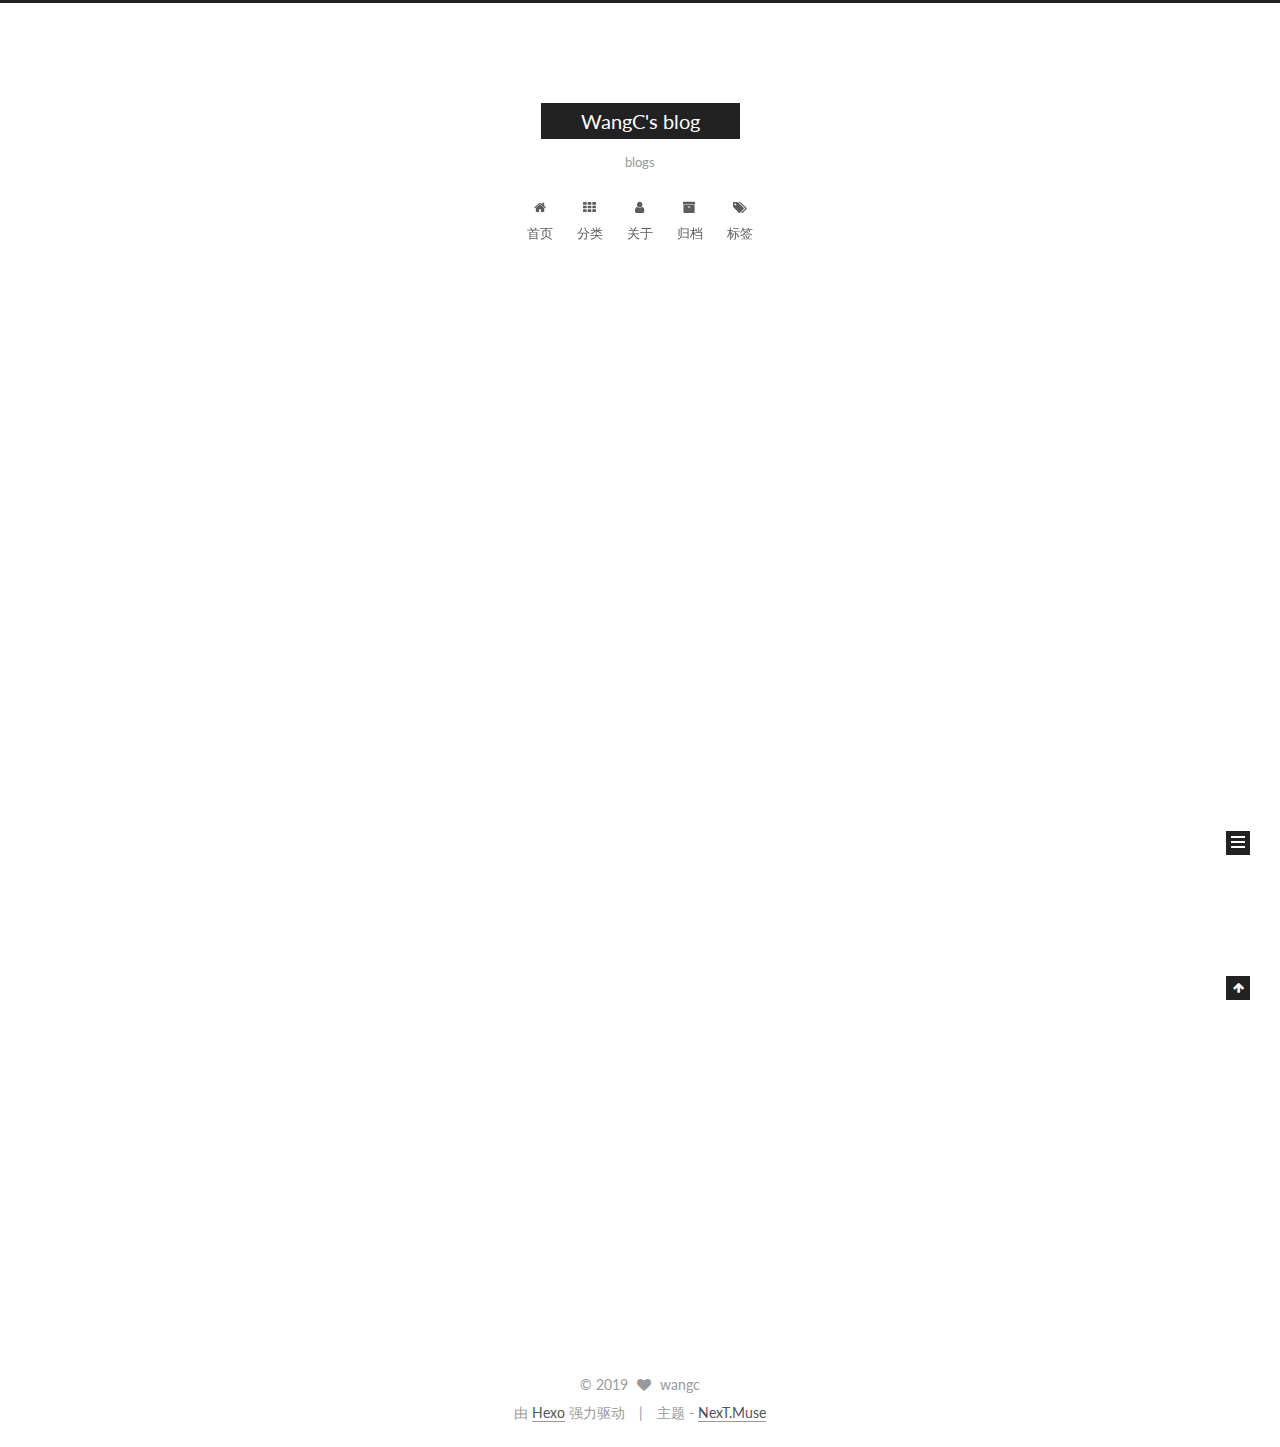
<file: index.html>
<!DOCTYPE html>



  


<html class="theme-next muse use-motion" lang="zh-Hans">
<head><meta name="generator" content="Hexo 3.8.0">
  <meta charset="UTF-8">
<meta http-equiv="X-UA-Compatible" content="IE=edge">
<meta name="viewport" content="width=device-width, initial-scale=1, maximum-scale=1">
<meta name="theme-color" content="#222">









<meta http-equiv="Cache-Control" content="no-transform">
<meta http-equiv="Cache-Control" content="no-siteapp">















  
  
  <link href="/lib/fancybox/source/jquery.fancybox.css?v=2.1.5" rel="stylesheet" type="text/css">




  
  
  
  

  
    
    
  

  

  

  

  

  
    
    
    <link href="//fonts.googleapis.com/css?family=Lato:300,300italic,400,400italic,700,700italic&subset=latin,latin-ext" rel="stylesheet" type="text/css">
  






<link href="/lib/font-awesome/css/font-awesome.min.css?v=4.6.2" rel="stylesheet" type="text/css">

<link href="/css/main.css?v=5.1.2" rel="stylesheet" type="text/css">


  <meta name="keywords" content="Hexo, NexT">








  <link rel="shortcut icon" type="image/x-icon" href="/favicon.ico?v=5.1.2">






<meta name="description" content="stay hungry stay foolish">
<meta property="og:type" content="website">
<meta property="og:title" content="WangC&#39;s blog">
<meta property="og:url" content="http://wangc.space/index.html">
<meta property="og:site_name" content="WangC&#39;s blog">
<meta property="og:description" content="stay hungry stay foolish">
<meta property="og:locale" content="zh-Hans">
<meta name="twitter:card" content="summary">
<meta name="twitter:title" content="WangC&#39;s blog">
<meta name="twitter:description" content="stay hungry stay foolish">



<script type="text/javascript" id="hexo.configurations">
  var NexT = window.NexT || {};
  var CONFIG = {
    root: '/',
    scheme: 'Muse',
    sidebar: {"position":"left","display":"post","offset":12,"offset_float":12,"b2t":false,"scrollpercent":false,"onmobile":false},
    fancybox: true,
    tabs: true,
    motion: true,
    duoshuo: {
      userId: '0',
      author: '博主'
    },
    algolia: {
      applicationID: '',
      apiKey: '',
      indexName: '',
      hits: {"per_page":10},
      labels: {"input_placeholder":"Search for Posts","hits_empty":"We didn't find any results for the search: ${query}","hits_stats":"${hits} results found in ${time} ms"}
    }
  };
</script>



  <link rel="canonical" href="http://wangc.space/">





  <title>WangC's blog</title>
  





  <script type="text/javascript">
    var _hmt = _hmt || [];
    (function() {
      var hm = document.createElement("script");
      hm.src = "https://hm.baidu.com/hm.js?c1305e038d06fe2f902c5e568805118b";
      var s = document.getElementsByTagName("script")[0];
      s.parentNode.insertBefore(hm, s);
    })();
  </script>










</head>

<body itemscope="" itemtype="http://schema.org/WebPage" lang="zh-Hans">

  
  
    
  

  <div class="container sidebar-position-left 
   page-home 
 ">
    <div class="headband"></div>

    <header id="header" class="header" itemscope="" itemtype="http://schema.org/WPHeader">
      <div class="header-inner"><div class="site-brand-wrapper">
  <div class="site-meta ">
    

    <div class="custom-logo-site-title">
      <a href="/" class="brand" rel="start">
        <span class="logo-line-before"><i></i></span>
        <span class="site-title">WangC's blog</span>
        <span class="logo-line-after"><i></i></span>
      </a>
    </div>
      
        <p class="site-subtitle">blogs</p>
      
  </div>

  <div class="site-nav-toggle">
    <button>
      <span class="btn-bar"></span>
      <span class="btn-bar"></span>
      <span class="btn-bar"></span>
    </button>
  </div>
</div>

<nav class="site-nav">
  

  
    <ul id="menu" class="menu">
      
        
        <li class="menu-item menu-item-home">
          <a href="/" rel="section">
            
              <i class="menu-item-icon fa fa-fw fa-home"></i> <br>
            
            首页
          </a>
        </li>
      
        
        <li class="menu-item menu-item-categories">
          <a href="/categories/" rel="section">
            
              <i class="menu-item-icon fa fa-fw fa-th"></i> <br>
            
            分类
          </a>
        </li>
      
        
        <li class="menu-item menu-item-about">
          <a href="/about/" rel="section">
            
              <i class="menu-item-icon fa fa-fw fa-user"></i> <br>
            
            关于
          </a>
        </li>
      
        
        <li class="menu-item menu-item-archives">
          <a href="/archives/" rel="section">
            
              <i class="menu-item-icon fa fa-fw fa-archive"></i> <br>
            
            归档
          </a>
        </li>
      
        
        <li class="menu-item menu-item-tags">
          <a href="/tags/" rel="section">
            
              <i class="menu-item-icon fa fa-fw fa-tags"></i> <br>
            
            标签
          </a>
        </li>
      

      
    </ul>
  

  
</nav>



 </div>
    </header>

    <main id="main" class="main">
      <div class="main-inner">
        <div class="content-wrap">
          <div id="content" class="content">
            
  <section id="posts" class="posts-expand">
    
      

  

  
  
  

  <article class="post post-type-normal" itemscope="" itemtype="http://schema.org/Article">
  
  
  
  <div class="post-block">
    <link itemprop="mainEntityOfPage" href="http://wangc.space/2019/01/28/hello-world/">

    <span hidden itemprop="author" itemscope="" itemtype="http://schema.org/Person">
      <meta itemprop="name" content="wangc">
      <meta itemprop="description" content="">
      <meta itemprop="image" content="/images/avatar.gif">
    </span>

    <span hidden itemprop="publisher" itemscope="" itemtype="http://schema.org/Organization">
      <meta itemprop="name" content="WangC's blog">
    </span>

    
      <header class="post-header">

        
        
          <h1 class="post-title" itemprop="name headline">
                
                <a class="post-title-link" href="/2019/01/28/hello-world/" itemprop="url">Hello World</a></h1>
        

        <div class="post-meta">
          <span class="post-time">
            
              <span class="post-meta-item-icon">
                <i class="fa fa-calendar-o"></i>
              </span>
              
                <span class="post-meta-item-text">发表于</span>
              
              <time title="创建于" itemprop="dateCreated datePublished" datetime="2019-01-28T11:40:53+08:00">
                2019-01-28
              </time>
            

            

            
          </span>

          

          
            
          

          
          
             <span id="/2019/01/28/hello-world/" class="leancloud_visitors" data-flag-title="Hello World">
               <span class="post-meta-divider">|</span>
               <span class="post-meta-item-icon">
                 <i class="fa fa-eye"></i>
               </span>
               
                 <span class="post-meta-item-text">阅读次数 </span>
               
                 <span class="leancloud-visitors-count"></span>
             </span>
          

          

          

          

        </div>
      </header>
    

    
    
    
    <div class="post-body" itemprop="articleBody">

      
      

      
        
          
            <p>Welcome to <a href="https://hexo.io/" target="_blank" rel="noopener">Hexo</a>! This is your very first post. Check <a href="https://hexo.io/docs/" target="_blank" rel="noopener">documentation</a> for more info. If you get any problems when using Hexo, you can find the answer in <a href="https://hexo.io/docs/troubleshooting.html" target="_blank" rel="noopener">troubleshooting</a> or you can ask me on <a href="https://github.com/hexojs/hexo/issues" target="_blank" rel="noopener">GitHub</a>.</p>
<h2 id="Quick-Start"><a href="#Quick-Start" class="headerlink" title="Quick Start"></a>Quick Start</h2><h3 id="Create-a-new-post"><a href="#Create-a-new-post" class="headerlink" title="Create a new post"></a>Create a new post</h3><figure class="highlight bash"><table><tr><td class="gutter"><pre><span class="line">1</span><br></pre></td><td class="code"><pre><span class="line">$ hexo new <span class="string">"My New Post"</span></span><br></pre></td></tr></table></figure>
<p>More info: <a href="https://hexo.io/docs/writing.html" target="_blank" rel="noopener">Writing</a></p>
<h3 id="Run-server"><a href="#Run-server" class="headerlink" title="Run server"></a>Run server</h3><figure class="highlight bash"><table><tr><td class="gutter"><pre><span class="line">1</span><br></pre></td><td class="code"><pre><span class="line">$ hexo server</span><br></pre></td></tr></table></figure>
<p>More info: <a href="https://hexo.io/docs/server.html" target="_blank" rel="noopener">Server</a></p>
<h3 id="Generate-static-files"><a href="#Generate-static-files" class="headerlink" title="Generate static files"></a>Generate static files</h3><figure class="highlight bash"><table><tr><td class="gutter"><pre><span class="line">1</span><br></pre></td><td class="code"><pre><span class="line">$ hexo generate</span><br></pre></td></tr></table></figure>
<p>More info: <a href="https://hexo.io/docs/generating.html" target="_blank" rel="noopener">Generating</a></p>
<h3 id="Deploy-to-remote-sites"><a href="#Deploy-to-remote-sites" class="headerlink" title="Deploy to remote sites"></a>Deploy to remote sites</h3><figure class="highlight bash"><table><tr><td class="gutter"><pre><span class="line">1</span><br></pre></td><td class="code"><pre><span class="line">$ hexo deploy</span><br></pre></td></tr></table></figure>
<p>More info: <a href="https://hexo.io/docs/deployment.html" target="_blank" rel="noopener">Deployment</a></p>

          
        
      
    </div>
    
    
    

    

    

    

    <footer class="post-footer">
      

      

      

      
      
        <div class="post-eof"></div>
      
    </footer>
  </div>
  
  
  
  </article>


    
  </section>

  


          </div>
          


          

        </div>
        
          
  
  <div class="sidebar-toggle">
    <div class="sidebar-toggle-line-wrap">
      <span class="sidebar-toggle-line sidebar-toggle-line-first"></span>
      <span class="sidebar-toggle-line sidebar-toggle-line-middle"></span>
      <span class="sidebar-toggle-line sidebar-toggle-line-last"></span>
    </div>
  </div>

  <aside id="sidebar" class="sidebar">
    
    <div class="sidebar-inner">

      

      

      <section class="site-overview sidebar-panel sidebar-panel-active">
        <div class="site-author motion-element" itemprop="author" itemscope="" itemtype="http://schema.org/Person">
          <img class="site-author-image" itemprop="image" src="/images/avatar.gif" alt="wangc">
          <p class="site-author-name" itemprop="name">wangc</p>
           
              <p class="site-description motion-element" itemprop="description">stay hungry stay foolish</p>
          
        </div>
        <nav class="site-state motion-element">

          
            <div class="site-state-item site-state-posts">
              <a href="/archives/">
                <span class="site-state-item-count">1</span>
                <span class="site-state-item-name">日志</span>
              </a>
            </div>
          

          

          

        </nav>

        

        <div class="links-of-author motion-element">
          
        </div>

        
        

        
        

        


      </section>

      

      

    </div>
  </aside>


        
      </div>
    </main>

    <footer id="footer" class="footer">
      <div class="footer-inner">
        <div class="copyright">
  
  &copy; 
  <span itemprop="copyrightYear">2019</span>
  <span class="with-love">
    <i class="fa fa-heart"></i>
  </span>
  <span class="author" itemprop="copyrightHolder">wangc</span>
</div>


<div class="powered-by">
  由 <a class="theme-link" href="https://hexo.io">Hexo</a> 强力驱动
</div>

<div class="theme-info">
  主题 -
  <a class="theme-link" href="https://github.com/iissnan/hexo-theme-next">
    NexT.Muse
  </a>
</div>


        

        
      </div>
    </footer>

    
      <div class="back-to-top">
        <i class="fa fa-arrow-up"></i>
        
      </div>
    

  </div>

  

<script type="text/javascript">
  if (Object.prototype.toString.call(window.Promise) !== '[object Function]') {
    window.Promise = null;
  }
</script>









  












  
  <script type="text/javascript" src="/lib/jquery/index.js?v=2.1.3"></script>

  
  <script type="text/javascript" src="/lib/fastclick/lib/fastclick.min.js?v=1.0.6"></script>

  
  <script type="text/javascript" src="/lib/jquery_lazyload/jquery.lazyload.js?v=1.9.7"></script>

  
  <script type="text/javascript" src="/lib/velocity/velocity.min.js?v=1.2.1"></script>

  
  <script type="text/javascript" src="/lib/velocity/velocity.ui.min.js?v=1.2.1"></script>

  
  <script type="text/javascript" src="/lib/fancybox/source/jquery.fancybox.pack.js?v=2.1.5"></script>


  


  <script type="text/javascript" src="/js/src/utils.js?v=5.1.2"></script>

  <script type="text/javascript" src="/js/src/motion.js?v=5.1.2"></script>



  
  

  
    <script type="text/javascript" src="/js/src/scrollspy.js?v=5.1.2"></script>
<script type="text/javascript" src="/js/src/post-details.js?v=5.1.2"></script>

  

  


  <script type="text/javascript" src="/js/src/bootstrap.js?v=5.1.2"></script>



  


  




	





  





  






  





  

  
  <script src="https://cdn1.lncld.net/static/js/av-core-mini-0.6.4.js"></script>
  <script>AV.initialize("PBvhEwWqAKP6tMtYwWMD0gRj-gzGzoHsz", "Tfdcaa8qqLKcYWcfNpiQE0DT");</script>
  <script>
    function showTime(Counter) {
      var query = new AV.Query(Counter);
      var entries = [];
      var $visitors = $(".leancloud_visitors");

      $visitors.each(function () {
        entries.push( $(this).attr("id").trim() );
      });

      query.containedIn('url', entries);
      query.find()
        .done(function (results) {
          var COUNT_CONTAINER_REF = '.leancloud-visitors-count';

          if (results.length === 0) {
            $visitors.find(COUNT_CONTAINER_REF).text(0);
            return;
          }

          for (var i = 0; i < results.length; i++) {
            var item = results[i];
            var url = item.get('url');
            var time = item.get('time');
            var element = document.getElementById(url);

            $(element).find(COUNT_CONTAINER_REF).text(time);
          }
          for(var i = 0; i < entries.length; i++) {
            var url = entries[i];
            var element = document.getElementById(url);
            var countSpan = $(element).find(COUNT_CONTAINER_REF);
            if( countSpan.text() == '') {
              countSpan.text(0);
            }
          }
        })
        .fail(function (object, error) {
          console.log("Error: " + error.code + " " + error.message);
        });
    }

    function addCount(Counter) {
      var $visitors = $(".leancloud_visitors");
      var url = $visitors.attr('id').trim();
      var title = $visitors.attr('data-flag-title').trim();
      var query = new AV.Query(Counter);

      query.equalTo("url", url);
      query.find({
        success: function(results) {
          if (results.length > 0) {
            var counter = results[0];
            counter.fetchWhenSave(true);
            counter.increment("time");
            counter.save(null, {
              success: function(counter) {
                var $element = $(document.getElementById(url));
                $element.find('.leancloud-visitors-count').text(counter.get('time'));
              },
              error: function(counter, error) {
                console.log('Failed to save Visitor num, with error message: ' + error.message);
              }
            });
          } else {
            var newcounter = new Counter();
            /* Set ACL */
            var acl = new AV.ACL();
            acl.setPublicReadAccess(true);
            acl.setPublicWriteAccess(true);
            newcounter.setACL(acl);
            /* End Set ACL */
            newcounter.set("title", title);
            newcounter.set("url", url);
            newcounter.set("time", 1);
            newcounter.save(null, {
              success: function(newcounter) {
                var $element = $(document.getElementById(url));
                $element.find('.leancloud-visitors-count').text(newcounter.get('time'));
              },
              error: function(newcounter, error) {
                console.log('Failed to create');
              }
            });
          }
        },
        error: function(error) {
          console.log('Error:' + error.code + " " + error.message);
        }
      });
    }

    $(function() {
      var Counter = AV.Object.extend("Counter");
      if ($('.leancloud_visitors').length == 1) {
        addCount(Counter);
      } else if ($('.post-title-link').length > 1) {
        showTime(Counter);
      }
    });
  </script>



  

  

  

  

  

</body>
</html>
</file>
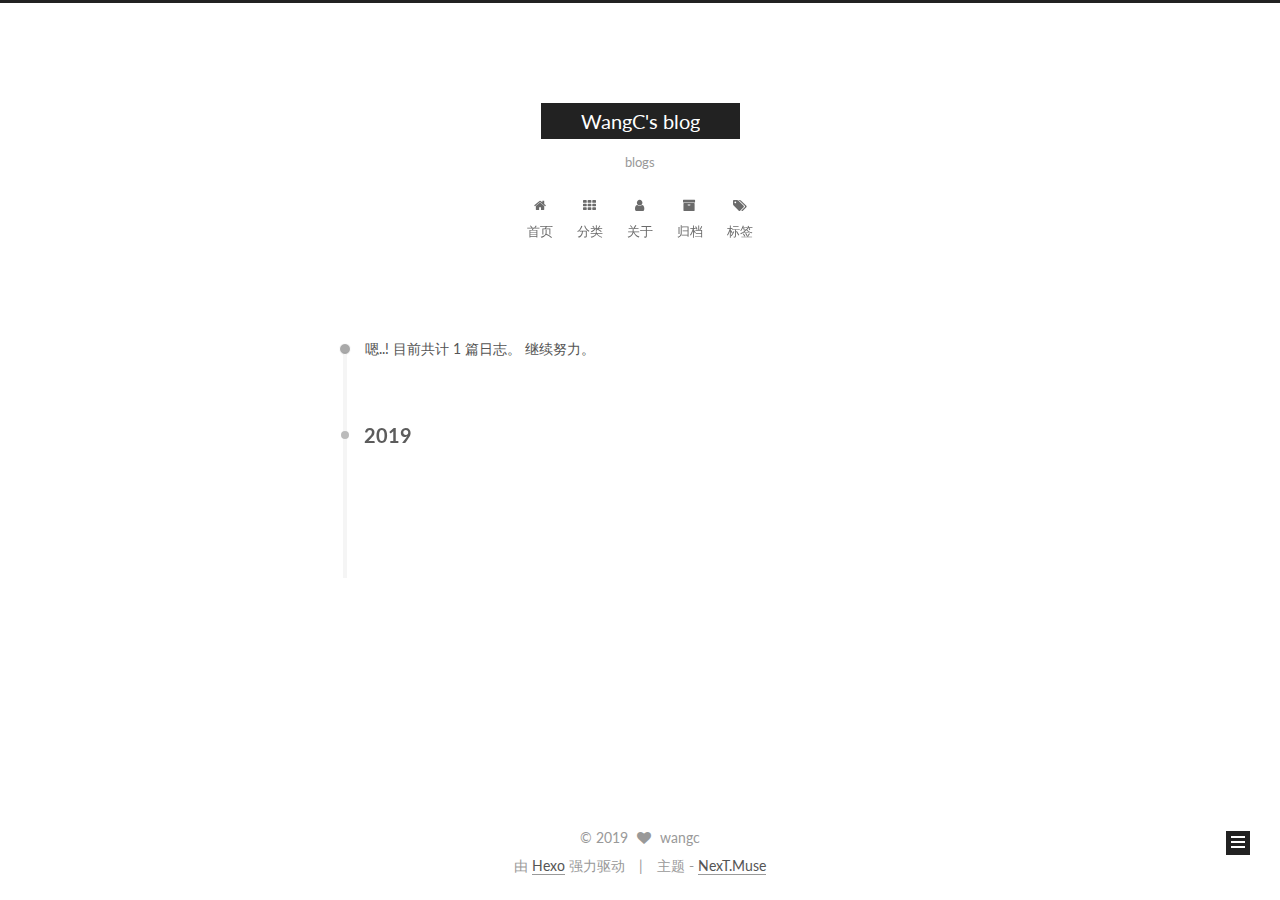
<file: archives/index.html>
<!DOCTYPE html>



  


<html class="theme-next muse use-motion" lang="zh-Hans">
<head><meta name="generator" content="Hexo 3.8.0">
  <meta charset="UTF-8">
<meta http-equiv="X-UA-Compatible" content="IE=edge">
<meta name="viewport" content="width=device-width, initial-scale=1, maximum-scale=1">
<meta name="theme-color" content="#222">









<meta http-equiv="Cache-Control" content="no-transform">
<meta http-equiv="Cache-Control" content="no-siteapp">















  
  
  <link href="/lib/fancybox/source/jquery.fancybox.css?v=2.1.5" rel="stylesheet" type="text/css">




  
  
  
  

  
    
    
  

  

  

  

  

  
    
    
    <link href="//fonts.googleapis.com/css?family=Lato:300,300italic,400,400italic,700,700italic&subset=latin,latin-ext" rel="stylesheet" type="text/css">
  






<link href="/lib/font-awesome/css/font-awesome.min.css?v=4.6.2" rel="stylesheet" type="text/css">

<link href="/css/main.css?v=5.1.2" rel="stylesheet" type="text/css">


  <meta name="keywords" content="Hexo, NexT">








  <link rel="shortcut icon" type="image/x-icon" href="/favicon.ico?v=5.1.2">






<meta name="description" content="stay hungry stay foolish">
<meta property="og:type" content="website">
<meta property="og:title" content="WangC&#39;s blog">
<meta property="og:url" content="http://wangc.space/archives/index.html">
<meta property="og:site_name" content="WangC&#39;s blog">
<meta property="og:description" content="stay hungry stay foolish">
<meta property="og:locale" content="zh-Hans">
<meta name="twitter:card" content="summary">
<meta name="twitter:title" content="WangC&#39;s blog">
<meta name="twitter:description" content="stay hungry stay foolish">



<script type="text/javascript" id="hexo.configurations">
  var NexT = window.NexT || {};
  var CONFIG = {
    root: '/',
    scheme: 'Muse',
    sidebar: {"position":"left","display":"post","offset":12,"offset_float":12,"b2t":false,"scrollpercent":false,"onmobile":false},
    fancybox: true,
    tabs: true,
    motion: true,
    duoshuo: {
      userId: '0',
      author: '博主'
    },
    algolia: {
      applicationID: '',
      apiKey: '',
      indexName: '',
      hits: {"per_page":10},
      labels: {"input_placeholder":"Search for Posts","hits_empty":"We didn't find any results for the search: ${query}","hits_stats":"${hits} results found in ${time} ms"}
    }
  };
</script>



  <link rel="canonical" href="http://wangc.space/archives/">





  <title>归档 | WangC's blog</title>
  





  <script type="text/javascript">
    var _hmt = _hmt || [];
    (function() {
      var hm = document.createElement("script");
      hm.src = "https://hm.baidu.com/hm.js?c1305e038d06fe2f902c5e568805118b";
      var s = document.getElementsByTagName("script")[0];
      s.parentNode.insertBefore(hm, s);
    })();
  </script>










</head>

<body itemscope="" itemtype="http://schema.org/WebPage" lang="zh-Hans">

  
  
    
  

  <div class="container sidebar-position-left  page-archive  ">
    <div class="headband"></div>

    <header id="header" class="header" itemscope="" itemtype="http://schema.org/WPHeader">
      <div class="header-inner"><div class="site-brand-wrapper">
  <div class="site-meta ">
    

    <div class="custom-logo-site-title">
      <a href="/" class="brand" rel="start">
        <span class="logo-line-before"><i></i></span>
        <span class="site-title">WangC's blog</span>
        <span class="logo-line-after"><i></i></span>
      </a>
    </div>
      
        <p class="site-subtitle">blogs</p>
      
  </div>

  <div class="site-nav-toggle">
    <button>
      <span class="btn-bar"></span>
      <span class="btn-bar"></span>
      <span class="btn-bar"></span>
    </button>
  </div>
</div>

<nav class="site-nav">
  

  
    <ul id="menu" class="menu">
      
        
        <li class="menu-item menu-item-home">
          <a href="/" rel="section">
            
              <i class="menu-item-icon fa fa-fw fa-home"></i> <br>
            
            首页
          </a>
        </li>
      
        
        <li class="menu-item menu-item-categories">
          <a href="/categories/" rel="section">
            
              <i class="menu-item-icon fa fa-fw fa-th"></i> <br>
            
            分类
          </a>
        </li>
      
        
        <li class="menu-item menu-item-about">
          <a href="/about/" rel="section">
            
              <i class="menu-item-icon fa fa-fw fa-user"></i> <br>
            
            关于
          </a>
        </li>
      
        
        <li class="menu-item menu-item-archives">
          <a href="/archives/" rel="section">
            
              <i class="menu-item-icon fa fa-fw fa-archive"></i> <br>
            
            归档
          </a>
        </li>
      
        
        <li class="menu-item menu-item-tags">
          <a href="/tags/" rel="section">
            
              <i class="menu-item-icon fa fa-fw fa-tags"></i> <br>
            
            标签
          </a>
        </li>
      

      
    </ul>
  

  
</nav>



 </div>
    </header>

    <main id="main" class="main">
      <div class="main-inner">
        <div class="content-wrap">
          <div id="content" class="content">
            

  
  
  
  <div class="post-block archive">
    <div id="posts" class="posts-collapse">
      <span class="archive-move-on"></span>

      <span class="archive-page-counter">
        
        
        
          
        
        嗯..! 目前共计 1 篇日志。 继续努力。
      </span>

      

        
        
        

        
          
          <div class="collection-title">
            <h2 class="archive-year motion-element" id="archive-year-2019">2019</h2>
          </div>
        
        

        

  <article class="post post-type-normal" itemscope="" itemtype="http://schema.org/Article">
    <header class="post-header">

      <h2 class="post-title">
        
            <a class="post-title-link" href="/2019/01/28/hello-world/" itemprop="url">
              
                <span itemprop="name">Hello World</span>
              
            </a>
        
      </h2>

      <div class="post-meta">
        <time class="post-time" itemprop="dateCreated" datetime="2019-01-28T11:40:53+08:00" content="2019-01-28">
          01-28
        </time>
      </div>

    </header>
  </article>



      

    </div>
  </div>
  
  
  

  



          </div>
          


          

        </div>
        
          
  
  <div class="sidebar-toggle">
    <div class="sidebar-toggle-line-wrap">
      <span class="sidebar-toggle-line sidebar-toggle-line-first"></span>
      <span class="sidebar-toggle-line sidebar-toggle-line-middle"></span>
      <span class="sidebar-toggle-line sidebar-toggle-line-last"></span>
    </div>
  </div>

  <aside id="sidebar" class="sidebar">
    
    <div class="sidebar-inner">

      

      

      <section class="site-overview sidebar-panel sidebar-panel-active">
        <div class="site-author motion-element" itemprop="author" itemscope="" itemtype="http://schema.org/Person">
          <img class="site-author-image" itemprop="image" src="/images/avatar.gif" alt="wangc">
          <p class="site-author-name" itemprop="name">wangc</p>
           
              <p class="site-description motion-element" itemprop="description">stay hungry stay foolish</p>
          
        </div>
        <nav class="site-state motion-element">

          
            <div class="site-state-item site-state-posts">
              <a href="/archives/">
                <span class="site-state-item-count">1</span>
                <span class="site-state-item-name">日志</span>
              </a>
            </div>
          

          

          

        </nav>

        

        <div class="links-of-author motion-element">
          
        </div>

        
        

        
        

        


      </section>

      

      

    </div>
  </aside>


        
      </div>
    </main>

    <footer id="footer" class="footer">
      <div class="footer-inner">
        <div class="copyright">
  
  &copy; 
  <span itemprop="copyrightYear">2019</span>
  <span class="with-love">
    <i class="fa fa-heart"></i>
  </span>
  <span class="author" itemprop="copyrightHolder">wangc</span>
</div>


<div class="powered-by">
  由 <a class="theme-link" href="https://hexo.io">Hexo</a> 强力驱动
</div>

<div class="theme-info">
  主题 -
  <a class="theme-link" href="https://github.com/iissnan/hexo-theme-next">
    NexT.Muse
  </a>
</div>


        

        
      </div>
    </footer>

    
      <div class="back-to-top">
        <i class="fa fa-arrow-up"></i>
        
      </div>
    

  </div>

  

<script type="text/javascript">
  if (Object.prototype.toString.call(window.Promise) !== '[object Function]') {
    window.Promise = null;
  }
</script>









  












  
  <script type="text/javascript" src="/lib/jquery/index.js?v=2.1.3"></script>

  
  <script type="text/javascript" src="/lib/fastclick/lib/fastclick.min.js?v=1.0.6"></script>

  
  <script type="text/javascript" src="/lib/jquery_lazyload/jquery.lazyload.js?v=1.9.7"></script>

  
  <script type="text/javascript" src="/lib/velocity/velocity.min.js?v=1.2.1"></script>

  
  <script type="text/javascript" src="/lib/velocity/velocity.ui.min.js?v=1.2.1"></script>

  
  <script type="text/javascript" src="/lib/fancybox/source/jquery.fancybox.pack.js?v=2.1.5"></script>


  


  <script type="text/javascript" src="/js/src/utils.js?v=5.1.2"></script>

  <script type="text/javascript" src="/js/src/motion.js?v=5.1.2"></script>



  
  

  
  
    <script type="text/javascript" id="motion.page.archive">
      $('.archive-year').velocity('transition.slideLeftIn');
    </script>
  


  


  <script type="text/javascript" src="/js/src/bootstrap.js?v=5.1.2"></script>



  


  




	





  





  






  





  

  
  <script src="https://cdn1.lncld.net/static/js/av-core-mini-0.6.4.js"></script>
  <script>AV.initialize("PBvhEwWqAKP6tMtYwWMD0gRj-gzGzoHsz", "Tfdcaa8qqLKcYWcfNpiQE0DT");</script>
  <script>
    function showTime(Counter) {
      var query = new AV.Query(Counter);
      var entries = [];
      var $visitors = $(".leancloud_visitors");

      $visitors.each(function () {
        entries.push( $(this).attr("id").trim() );
      });

      query.containedIn('url', entries);
      query.find()
        .done(function (results) {
          var COUNT_CONTAINER_REF = '.leancloud-visitors-count';

          if (results.length === 0) {
            $visitors.find(COUNT_CONTAINER_REF).text(0);
            return;
          }

          for (var i = 0; i < results.length; i++) {
            var item = results[i];
            var url = item.get('url');
            var time = item.get('time');
            var element = document.getElementById(url);

            $(element).find(COUNT_CONTAINER_REF).text(time);
          }
          for(var i = 0; i < entries.length; i++) {
            var url = entries[i];
            var element = document.getElementById(url);
            var countSpan = $(element).find(COUNT_CONTAINER_REF);
            if( countSpan.text() == '') {
              countSpan.text(0);
            }
          }
        })
        .fail(function (object, error) {
          console.log("Error: " + error.code + " " + error.message);
        });
    }

    function addCount(Counter) {
      var $visitors = $(".leancloud_visitors");
      var url = $visitors.attr('id').trim();
      var title = $visitors.attr('data-flag-title').trim();
      var query = new AV.Query(Counter);

      query.equalTo("url", url);
      query.find({
        success: function(results) {
          if (results.length > 0) {
            var counter = results[0];
            counter.fetchWhenSave(true);
            counter.increment("time");
            counter.save(null, {
              success: function(counter) {
                var $element = $(document.getElementById(url));
                $element.find('.leancloud-visitors-count').text(counter.get('time'));
              },
              error: function(counter, error) {
                console.log('Failed to save Visitor num, with error message: ' + error.message);
              }
            });
          } else {
            var newcounter = new Counter();
            /* Set ACL */
            var acl = new AV.ACL();
            acl.setPublicReadAccess(true);
            acl.setPublicWriteAccess(true);
            newcounter.setACL(acl);
            /* End Set ACL */
            newcounter.set("title", title);
            newcounter.set("url", url);
            newcounter.set("time", 1);
            newcounter.save(null, {
              success: function(newcounter) {
                var $element = $(document.getElementById(url));
                $element.find('.leancloud-visitors-count').text(newcounter.get('time'));
              },
              error: function(newcounter, error) {
                console.log('Failed to create');
              }
            });
          }
        },
        error: function(error) {
          console.log('Error:' + error.code + " " + error.message);
        }
      });
    }

    $(function() {
      var Counter = AV.Object.extend("Counter");
      if ($('.leancloud_visitors').length == 1) {
        addCount(Counter);
      } else if ($('.post-title-link').length > 1) {
        showTime(Counter);
      }
    });
  </script>



  

  

  

  

  

</body>
</html>
</file>
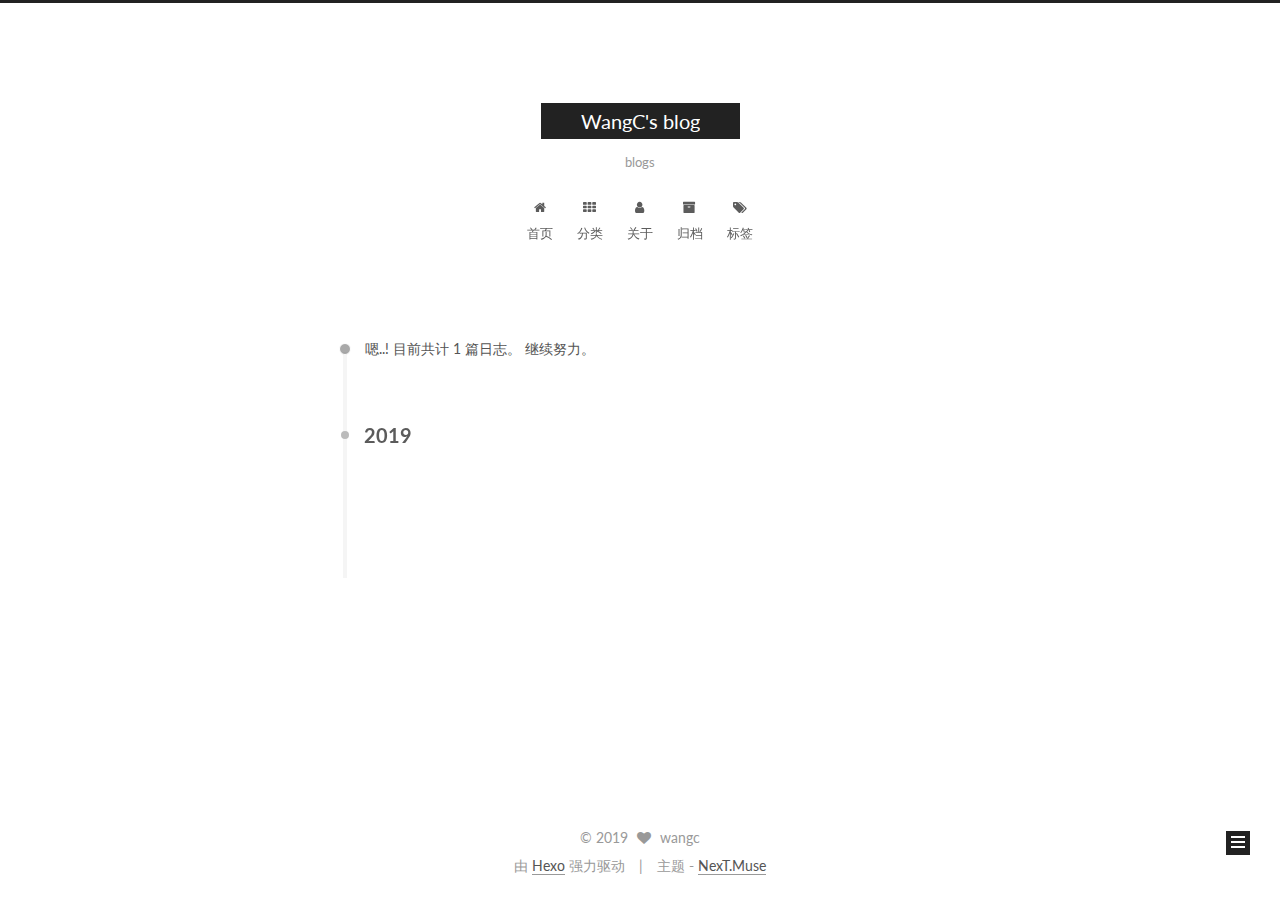
<file: archives/2019/index.html>
<!DOCTYPE html>



  


<html class="theme-next muse use-motion" lang="zh-Hans">
<head><meta name="generator" content="Hexo 3.8.0">
  <meta charset="UTF-8">
<meta http-equiv="X-UA-Compatible" content="IE=edge">
<meta name="viewport" content="width=device-width, initial-scale=1, maximum-scale=1">
<meta name="theme-color" content="#222">









<meta http-equiv="Cache-Control" content="no-transform">
<meta http-equiv="Cache-Control" content="no-siteapp">















  
  
  <link href="/lib/fancybox/source/jquery.fancybox.css?v=2.1.5" rel="stylesheet" type="text/css">




  
  
  
  

  
    
    
  

  

  

  

  

  
    
    
    <link href="//fonts.googleapis.com/css?family=Lato:300,300italic,400,400italic,700,700italic&subset=latin,latin-ext" rel="stylesheet" type="text/css">
  






<link href="/lib/font-awesome/css/font-awesome.min.css?v=4.6.2" rel="stylesheet" type="text/css">

<link href="/css/main.css?v=5.1.2" rel="stylesheet" type="text/css">


  <meta name="keywords" content="Hexo, NexT">








  <link rel="shortcut icon" type="image/x-icon" href="/favicon.ico?v=5.1.2">






<meta name="description" content="stay hungry stay foolish">
<meta property="og:type" content="website">
<meta property="og:title" content="WangC&#39;s blog">
<meta property="og:url" content="http://wangc.space/archives/2019/index.html">
<meta property="og:site_name" content="WangC&#39;s blog">
<meta property="og:description" content="stay hungry stay foolish">
<meta property="og:locale" content="zh-Hans">
<meta name="twitter:card" content="summary">
<meta name="twitter:title" content="WangC&#39;s blog">
<meta name="twitter:description" content="stay hungry stay foolish">



<script type="text/javascript" id="hexo.configurations">
  var NexT = window.NexT || {};
  var CONFIG = {
    root: '/',
    scheme: 'Muse',
    sidebar: {"position":"left","display":"post","offset":12,"offset_float":12,"b2t":false,"scrollpercent":false,"onmobile":false},
    fancybox: true,
    tabs: true,
    motion: true,
    duoshuo: {
      userId: '0',
      author: '博主'
    },
    algolia: {
      applicationID: '',
      apiKey: '',
      indexName: '',
      hits: {"per_page":10},
      labels: {"input_placeholder":"Search for Posts","hits_empty":"We didn't find any results for the search: ${query}","hits_stats":"${hits} results found in ${time} ms"}
    }
  };
</script>



  <link rel="canonical" href="http://wangc.space/archives/2019/">





  <title>归档 | WangC's blog</title>
  





  <script type="text/javascript">
    var _hmt = _hmt || [];
    (function() {
      var hm = document.createElement("script");
      hm.src = "https://hm.baidu.com/hm.js?c1305e038d06fe2f902c5e568805118b";
      var s = document.getElementsByTagName("script")[0];
      s.parentNode.insertBefore(hm, s);
    })();
  </script>










</head>

<body itemscope="" itemtype="http://schema.org/WebPage" lang="zh-Hans">

  
  
    
  

  <div class="container sidebar-position-left  page-archive  ">
    <div class="headband"></div>

    <header id="header" class="header" itemscope="" itemtype="http://schema.org/WPHeader">
      <div class="header-inner"><div class="site-brand-wrapper">
  <div class="site-meta ">
    

    <div class="custom-logo-site-title">
      <a href="/" class="brand" rel="start">
        <span class="logo-line-before"><i></i></span>
        <span class="site-title">WangC's blog</span>
        <span class="logo-line-after"><i></i></span>
      </a>
    </div>
      
        <p class="site-subtitle">blogs</p>
      
  </div>

  <div class="site-nav-toggle">
    <button>
      <span class="btn-bar"></span>
      <span class="btn-bar"></span>
      <span class="btn-bar"></span>
    </button>
  </div>
</div>

<nav class="site-nav">
  

  
    <ul id="menu" class="menu">
      
        
        <li class="menu-item menu-item-home">
          <a href="/" rel="section">
            
              <i class="menu-item-icon fa fa-fw fa-home"></i> <br>
            
            首页
          </a>
        </li>
      
        
        <li class="menu-item menu-item-categories">
          <a href="/categories/" rel="section">
            
              <i class="menu-item-icon fa fa-fw fa-th"></i> <br>
            
            分类
          </a>
        </li>
      
        
        <li class="menu-item menu-item-about">
          <a href="/about/" rel="section">
            
              <i class="menu-item-icon fa fa-fw fa-user"></i> <br>
            
            关于
          </a>
        </li>
      
        
        <li class="menu-item menu-item-archives">
          <a href="/archives/" rel="section">
            
              <i class="menu-item-icon fa fa-fw fa-archive"></i> <br>
            
            归档
          </a>
        </li>
      
        
        <li class="menu-item menu-item-tags">
          <a href="/tags/" rel="section">
            
              <i class="menu-item-icon fa fa-fw fa-tags"></i> <br>
            
            标签
          </a>
        </li>
      

      
    </ul>
  

  
</nav>



 </div>
    </header>

    <main id="main" class="main">
      <div class="main-inner">
        <div class="content-wrap">
          <div id="content" class="content">
            

  
  
  
  <div class="post-block archive">
    <div id="posts" class="posts-collapse">
      <span class="archive-move-on"></span>

      <span class="archive-page-counter">
        
        
        
          
        
        嗯..! 目前共计 1 篇日志。 继续努力。
      </span>

      

        
        
        

        
          
          <div class="collection-title">
            <h2 class="archive-year motion-element" id="archive-year-2019">2019</h2>
          </div>
        
        

        

  <article class="post post-type-normal" itemscope="" itemtype="http://schema.org/Article">
    <header class="post-header">

      <h2 class="post-title">
        
            <a class="post-title-link" href="/2019/01/28/hello-world/" itemprop="url">
              
                <span itemprop="name">Hello World</span>
              
            </a>
        
      </h2>

      <div class="post-meta">
        <time class="post-time" itemprop="dateCreated" datetime="2019-01-28T11:40:53+08:00" content="2019-01-28">
          01-28
        </time>
      </div>

    </header>
  </article>



      

    </div>
  </div>
  
  
  

  



          </div>
          


          

        </div>
        
          
  
  <div class="sidebar-toggle">
    <div class="sidebar-toggle-line-wrap">
      <span class="sidebar-toggle-line sidebar-toggle-line-first"></span>
      <span class="sidebar-toggle-line sidebar-toggle-line-middle"></span>
      <span class="sidebar-toggle-line sidebar-toggle-line-last"></span>
    </div>
  </div>

  <aside id="sidebar" class="sidebar">
    
    <div class="sidebar-inner">

      

      

      <section class="site-overview sidebar-panel sidebar-panel-active">
        <div class="site-author motion-element" itemprop="author" itemscope="" itemtype="http://schema.org/Person">
          <img class="site-author-image" itemprop="image" src="/images/avatar.gif" alt="wangc">
          <p class="site-author-name" itemprop="name">wangc</p>
           
              <p class="site-description motion-element" itemprop="description">stay hungry stay foolish</p>
          
        </div>
        <nav class="site-state motion-element">

          
            <div class="site-state-item site-state-posts">
              <a href="/archives/">
                <span class="site-state-item-count">1</span>
                <span class="site-state-item-name">日志</span>
              </a>
            </div>
          

          

          

        </nav>

        

        <div class="links-of-author motion-element">
          
        </div>

        
        

        
        

        


      </section>

      

      

    </div>
  </aside>


        
      </div>
    </main>

    <footer id="footer" class="footer">
      <div class="footer-inner">
        <div class="copyright">
  
  &copy; 
  <span itemprop="copyrightYear">2019</span>
  <span class="with-love">
    <i class="fa fa-heart"></i>
  </span>
  <span class="author" itemprop="copyrightHolder">wangc</span>
</div>


<div class="powered-by">
  由 <a class="theme-link" href="https://hexo.io">Hexo</a> 强力驱动
</div>

<div class="theme-info">
  主题 -
  <a class="theme-link" href="https://github.com/iissnan/hexo-theme-next">
    NexT.Muse
  </a>
</div>


        

        
      </div>
    </footer>

    
      <div class="back-to-top">
        <i class="fa fa-arrow-up"></i>
        
      </div>
    

  </div>

  

<script type="text/javascript">
  if (Object.prototype.toString.call(window.Promise) !== '[object Function]') {
    window.Promise = null;
  }
</script>









  












  
  <script type="text/javascript" src="/lib/jquery/index.js?v=2.1.3"></script>

  
  <script type="text/javascript" src="/lib/fastclick/lib/fastclick.min.js?v=1.0.6"></script>

  
  <script type="text/javascript" src="/lib/jquery_lazyload/jquery.lazyload.js?v=1.9.7"></script>

  
  <script type="text/javascript" src="/lib/velocity/velocity.min.js?v=1.2.1"></script>

  
  <script type="text/javascript" src="/lib/velocity/velocity.ui.min.js?v=1.2.1"></script>

  
  <script type="text/javascript" src="/lib/fancybox/source/jquery.fancybox.pack.js?v=2.1.5"></script>


  


  <script type="text/javascript" src="/js/src/utils.js?v=5.1.2"></script>

  <script type="text/javascript" src="/js/src/motion.js?v=5.1.2"></script>



  
  

  
  
    <script type="text/javascript" id="motion.page.archive">
      $('.archive-year').velocity('transition.slideLeftIn');
    </script>
  


  


  <script type="text/javascript" src="/js/src/bootstrap.js?v=5.1.2"></script>



  


  




	





  





  






  





  

  
  <script src="https://cdn1.lncld.net/static/js/av-core-mini-0.6.4.js"></script>
  <script>AV.initialize("PBvhEwWqAKP6tMtYwWMD0gRj-gzGzoHsz", "Tfdcaa8qqLKcYWcfNpiQE0DT");</script>
  <script>
    function showTime(Counter) {
      var query = new AV.Query(Counter);
      var entries = [];
      var $visitors = $(".leancloud_visitors");

      $visitors.each(function () {
        entries.push( $(this).attr("id").trim() );
      });

      query.containedIn('url', entries);
      query.find()
        .done(function (results) {
          var COUNT_CONTAINER_REF = '.leancloud-visitors-count';

          if (results.length === 0) {
            $visitors.find(COUNT_CONTAINER_REF).text(0);
            return;
          }

          for (var i = 0; i < results.length; i++) {
            var item = results[i];
            var url = item.get('url');
            var time = item.get('time');
            var element = document.getElementById(url);

            $(element).find(COUNT_CONTAINER_REF).text(time);
          }
          for(var i = 0; i < entries.length; i++) {
            var url = entries[i];
            var element = document.getElementById(url);
            var countSpan = $(element).find(COUNT_CONTAINER_REF);
            if( countSpan.text() == '') {
              countSpan.text(0);
            }
          }
        })
        .fail(function (object, error) {
          console.log("Error: " + error.code + " " + error.message);
        });
    }

    function addCount(Counter) {
      var $visitors = $(".leancloud_visitors");
      var url = $visitors.attr('id').trim();
      var title = $visitors.attr('data-flag-title').trim();
      var query = new AV.Query(Counter);

      query.equalTo("url", url);
      query.find({
        success: function(results) {
          if (results.length > 0) {
            var counter = results[0];
            counter.fetchWhenSave(true);
            counter.increment("time");
            counter.save(null, {
              success: function(counter) {
                var $element = $(document.getElementById(url));
                $element.find('.leancloud-visitors-count').text(counter.get('time'));
              },
              error: function(counter, error) {
                console.log('Failed to save Visitor num, with error message: ' + error.message);
              }
            });
          } else {
            var newcounter = new Counter();
            /* Set ACL */
            var acl = new AV.ACL();
            acl.setPublicReadAccess(true);
            acl.setPublicWriteAccess(true);
            newcounter.setACL(acl);
            /* End Set ACL */
            newcounter.set("title", title);
            newcounter.set("url", url);
            newcounter.set("time", 1);
            newcounter.save(null, {
              success: function(newcounter) {
                var $element = $(document.getElementById(url));
                $element.find('.leancloud-visitors-count').text(newcounter.get('time'));
              },
              error: function(newcounter, error) {
                console.log('Failed to create');
              }
            });
          }
        },
        error: function(error) {
          console.log('Error:' + error.code + " " + error.message);
        }
      });
    }

    $(function() {
      var Counter = AV.Object.extend("Counter");
      if ($('.leancloud_visitors').length == 1) {
        addCount(Counter);
      } else if ($('.post-title-link').length > 1) {
        showTime(Counter);
      }
    });
  </script>



  

  

  

  

  

</body>
</html>
</file>
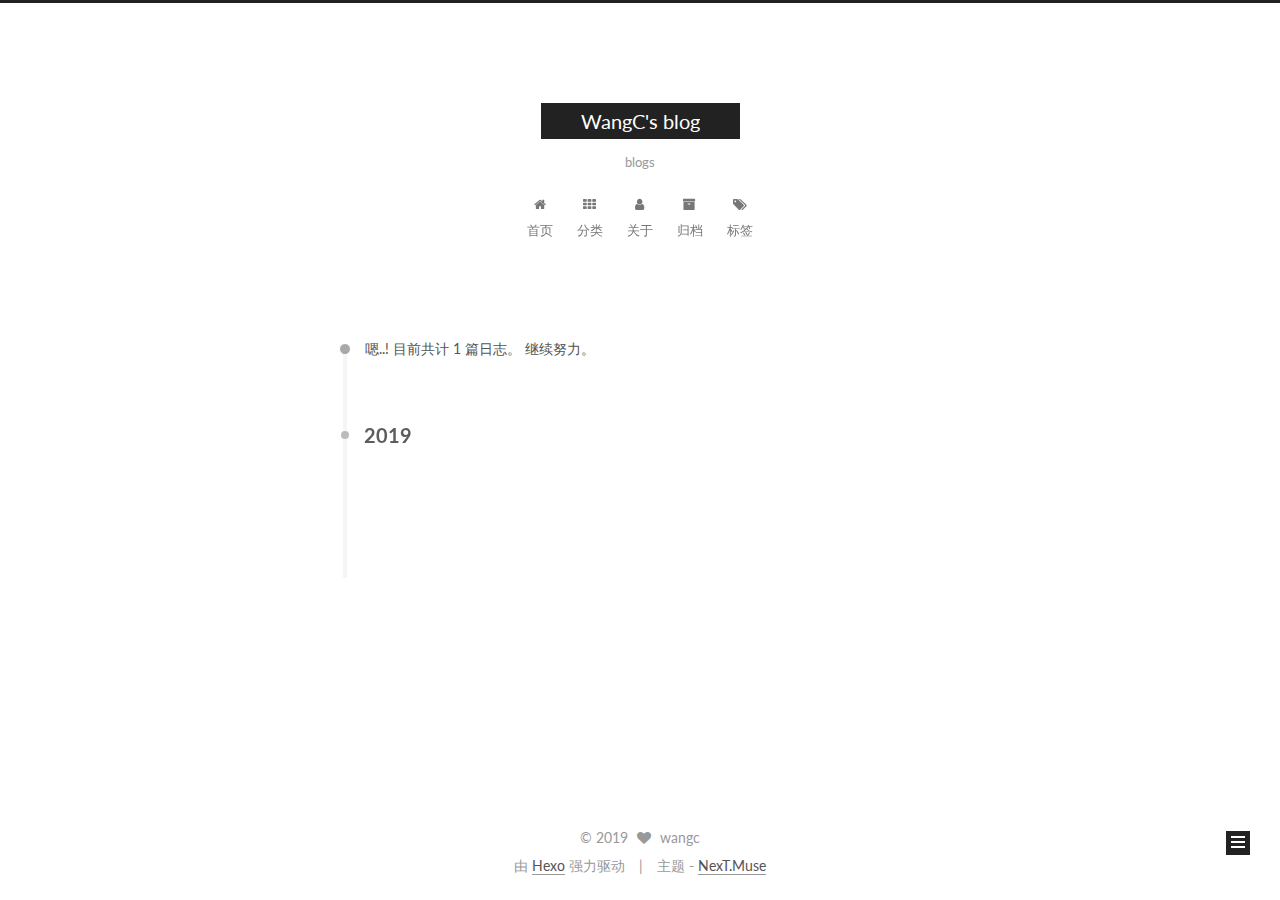
<file: archives/2019/01/index.html>
<!DOCTYPE html>



  


<html class="theme-next muse use-motion" lang="zh-Hans">
<head><meta name="generator" content="Hexo 3.8.0">
  <meta charset="UTF-8">
<meta http-equiv="X-UA-Compatible" content="IE=edge">
<meta name="viewport" content="width=device-width, initial-scale=1, maximum-scale=1">
<meta name="theme-color" content="#222">









<meta http-equiv="Cache-Control" content="no-transform">
<meta http-equiv="Cache-Control" content="no-siteapp">















  
  
  <link href="/lib/fancybox/source/jquery.fancybox.css?v=2.1.5" rel="stylesheet" type="text/css">




  
  
  
  

  
    
    
  

  

  

  

  

  
    
    
    <link href="//fonts.googleapis.com/css?family=Lato:300,300italic,400,400italic,700,700italic&subset=latin,latin-ext" rel="stylesheet" type="text/css">
  






<link href="/lib/font-awesome/css/font-awesome.min.css?v=4.6.2" rel="stylesheet" type="text/css">

<link href="/css/main.css?v=5.1.2" rel="stylesheet" type="text/css">


  <meta name="keywords" content="Hexo, NexT">








  <link rel="shortcut icon" type="image/x-icon" href="/favicon.ico?v=5.1.2">






<meta name="description" content="stay hungry stay foolish">
<meta property="og:type" content="website">
<meta property="og:title" content="WangC&#39;s blog">
<meta property="og:url" content="http://wangc.space/archives/2019/01/index.html">
<meta property="og:site_name" content="WangC&#39;s blog">
<meta property="og:description" content="stay hungry stay foolish">
<meta property="og:locale" content="zh-Hans">
<meta name="twitter:card" content="summary">
<meta name="twitter:title" content="WangC&#39;s blog">
<meta name="twitter:description" content="stay hungry stay foolish">



<script type="text/javascript" id="hexo.configurations">
  var NexT = window.NexT || {};
  var CONFIG = {
    root: '/',
    scheme: 'Muse',
    sidebar: {"position":"left","display":"post","offset":12,"offset_float":12,"b2t":false,"scrollpercent":false,"onmobile":false},
    fancybox: true,
    tabs: true,
    motion: true,
    duoshuo: {
      userId: '0',
      author: '博主'
    },
    algolia: {
      applicationID: '',
      apiKey: '',
      indexName: '',
      hits: {"per_page":10},
      labels: {"input_placeholder":"Search for Posts","hits_empty":"We didn't find any results for the search: ${query}","hits_stats":"${hits} results found in ${time} ms"}
    }
  };
</script>



  <link rel="canonical" href="http://wangc.space/archives/2019/01/">





  <title>归档 | WangC's blog</title>
  





  <script type="text/javascript">
    var _hmt = _hmt || [];
    (function() {
      var hm = document.createElement("script");
      hm.src = "https://hm.baidu.com/hm.js?c1305e038d06fe2f902c5e568805118b";
      var s = document.getElementsByTagName("script")[0];
      s.parentNode.insertBefore(hm, s);
    })();
  </script>










</head>

<body itemscope="" itemtype="http://schema.org/WebPage" lang="zh-Hans">

  
  
    
  

  <div class="container sidebar-position-left  page-archive  ">
    <div class="headband"></div>

    <header id="header" class="header" itemscope="" itemtype="http://schema.org/WPHeader">
      <div class="header-inner"><div class="site-brand-wrapper">
  <div class="site-meta ">
    

    <div class="custom-logo-site-title">
      <a href="/" class="brand" rel="start">
        <span class="logo-line-before"><i></i></span>
        <span class="site-title">WangC's blog</span>
        <span class="logo-line-after"><i></i></span>
      </a>
    </div>
      
        <p class="site-subtitle">blogs</p>
      
  </div>

  <div class="site-nav-toggle">
    <button>
      <span class="btn-bar"></span>
      <span class="btn-bar"></span>
      <span class="btn-bar"></span>
    </button>
  </div>
</div>

<nav class="site-nav">
  

  
    <ul id="menu" class="menu">
      
        
        <li class="menu-item menu-item-home">
          <a href="/" rel="section">
            
              <i class="menu-item-icon fa fa-fw fa-home"></i> <br>
            
            首页
          </a>
        </li>
      
        
        <li class="menu-item menu-item-categories">
          <a href="/categories/" rel="section">
            
              <i class="menu-item-icon fa fa-fw fa-th"></i> <br>
            
            分类
          </a>
        </li>
      
        
        <li class="menu-item menu-item-about">
          <a href="/about/" rel="section">
            
              <i class="menu-item-icon fa fa-fw fa-user"></i> <br>
            
            关于
          </a>
        </li>
      
        
        <li class="menu-item menu-item-archives">
          <a href="/archives/" rel="section">
            
              <i class="menu-item-icon fa fa-fw fa-archive"></i> <br>
            
            归档
          </a>
        </li>
      
        
        <li class="menu-item menu-item-tags">
          <a href="/tags/" rel="section">
            
              <i class="menu-item-icon fa fa-fw fa-tags"></i> <br>
            
            标签
          </a>
        </li>
      

      
    </ul>
  

  
</nav>



 </div>
    </header>

    <main id="main" class="main">
      <div class="main-inner">
        <div class="content-wrap">
          <div id="content" class="content">
            

  
  
  
  <div class="post-block archive">
    <div id="posts" class="posts-collapse">
      <span class="archive-move-on"></span>

      <span class="archive-page-counter">
        
        
        
          
        
        嗯..! 目前共计 1 篇日志。 继续努力。
      </span>

      

        
        
        

        
          
          <div class="collection-title">
            <h2 class="archive-year motion-element" id="archive-year-2019">2019</h2>
          </div>
        
        

        

  <article class="post post-type-normal" itemscope="" itemtype="http://schema.org/Article">
    <header class="post-header">

      <h2 class="post-title">
        
            <a class="post-title-link" href="/2019/01/28/hello-world/" itemprop="url">
              
                <span itemprop="name">Hello World</span>
              
            </a>
        
      </h2>

      <div class="post-meta">
        <time class="post-time" itemprop="dateCreated" datetime="2019-01-28T11:40:53+08:00" content="2019-01-28">
          01-28
        </time>
      </div>

    </header>
  </article>



      

    </div>
  </div>
  
  
  

  



          </div>
          


          

        </div>
        
          
  
  <div class="sidebar-toggle">
    <div class="sidebar-toggle-line-wrap">
      <span class="sidebar-toggle-line sidebar-toggle-line-first"></span>
      <span class="sidebar-toggle-line sidebar-toggle-line-middle"></span>
      <span class="sidebar-toggle-line sidebar-toggle-line-last"></span>
    </div>
  </div>

  <aside id="sidebar" class="sidebar">
    
    <div class="sidebar-inner">

      

      

      <section class="site-overview sidebar-panel sidebar-panel-active">
        <div class="site-author motion-element" itemprop="author" itemscope="" itemtype="http://schema.org/Person">
          <img class="site-author-image" itemprop="image" src="/images/avatar.gif" alt="wangc">
          <p class="site-author-name" itemprop="name">wangc</p>
           
              <p class="site-description motion-element" itemprop="description">stay hungry stay foolish</p>
          
        </div>
        <nav class="site-state motion-element">

          
            <div class="site-state-item site-state-posts">
              <a href="/archives/">
                <span class="site-state-item-count">1</span>
                <span class="site-state-item-name">日志</span>
              </a>
            </div>
          

          

          

        </nav>

        

        <div class="links-of-author motion-element">
          
        </div>

        
        

        
        

        


      </section>

      

      

    </div>
  </aside>


        
      </div>
    </main>

    <footer id="footer" class="footer">
      <div class="footer-inner">
        <div class="copyright">
  
  &copy; 
  <span itemprop="copyrightYear">2019</span>
  <span class="with-love">
    <i class="fa fa-heart"></i>
  </span>
  <span class="author" itemprop="copyrightHolder">wangc</span>
</div>


<div class="powered-by">
  由 <a class="theme-link" href="https://hexo.io">Hexo</a> 强力驱动
</div>

<div class="theme-info">
  主题 -
  <a class="theme-link" href="https://github.com/iissnan/hexo-theme-next">
    NexT.Muse
  </a>
</div>


        

        
      </div>
    </footer>

    
      <div class="back-to-top">
        <i class="fa fa-arrow-up"></i>
        
      </div>
    

  </div>

  

<script type="text/javascript">
  if (Object.prototype.toString.call(window.Promise) !== '[object Function]') {
    window.Promise = null;
  }
</script>









  












  
  <script type="text/javascript" src="/lib/jquery/index.js?v=2.1.3"></script>

  
  <script type="text/javascript" src="/lib/fastclick/lib/fastclick.min.js?v=1.0.6"></script>

  
  <script type="text/javascript" src="/lib/jquery_lazyload/jquery.lazyload.js?v=1.9.7"></script>

  
  <script type="text/javascript" src="/lib/velocity/velocity.min.js?v=1.2.1"></script>

  
  <script type="text/javascript" src="/lib/velocity/velocity.ui.min.js?v=1.2.1"></script>

  
  <script type="text/javascript" src="/lib/fancybox/source/jquery.fancybox.pack.js?v=2.1.5"></script>


  


  <script type="text/javascript" src="/js/src/utils.js?v=5.1.2"></script>

  <script type="text/javascript" src="/js/src/motion.js?v=5.1.2"></script>



  
  

  
  
    <script type="text/javascript" id="motion.page.archive">
      $('.archive-year').velocity('transition.slideLeftIn');
    </script>
  


  


  <script type="text/javascript" src="/js/src/bootstrap.js?v=5.1.2"></script>



  


  




	





  





  






  





  

  
  <script src="https://cdn1.lncld.net/static/js/av-core-mini-0.6.4.js"></script>
  <script>AV.initialize("PBvhEwWqAKP6tMtYwWMD0gRj-gzGzoHsz", "Tfdcaa8qqLKcYWcfNpiQE0DT");</script>
  <script>
    function showTime(Counter) {
      var query = new AV.Query(Counter);
      var entries = [];
      var $visitors = $(".leancloud_visitors");

      $visitors.each(function () {
        entries.push( $(this).attr("id").trim() );
      });

      query.containedIn('url', entries);
      query.find()
        .done(function (results) {
          var COUNT_CONTAINER_REF = '.leancloud-visitors-count';

          if (results.length === 0) {
            $visitors.find(COUNT_CONTAINER_REF).text(0);
            return;
          }

          for (var i = 0; i < results.length; i++) {
            var item = results[i];
            var url = item.get('url');
            var time = item.get('time');
            var element = document.getElementById(url);

            $(element).find(COUNT_CONTAINER_REF).text(time);
          }
          for(var i = 0; i < entries.length; i++) {
            var url = entries[i];
            var element = document.getElementById(url);
            var countSpan = $(element).find(COUNT_CONTAINER_REF);
            if( countSpan.text() == '') {
              countSpan.text(0);
            }
          }
        })
        .fail(function (object, error) {
          console.log("Error: " + error.code + " " + error.message);
        });
    }

    function addCount(Counter) {
      var $visitors = $(".leancloud_visitors");
      var url = $visitors.attr('id').trim();
      var title = $visitors.attr('data-flag-title').trim();
      var query = new AV.Query(Counter);

      query.equalTo("url", url);
      query.find({
        success: function(results) {
          if (results.length > 0) {
            var counter = results[0];
            counter.fetchWhenSave(true);
            counter.increment("time");
            counter.save(null, {
              success: function(counter) {
                var $element = $(document.getElementById(url));
                $element.find('.leancloud-visitors-count').text(counter.get('time'));
              },
              error: function(counter, error) {
                console.log('Failed to save Visitor num, with error message: ' + error.message);
              }
            });
          } else {
            var newcounter = new Counter();
            /* Set ACL */
            var acl = new AV.ACL();
            acl.setPublicReadAccess(true);
            acl.setPublicWriteAccess(true);
            newcounter.setACL(acl);
            /* End Set ACL */
            newcounter.set("title", title);
            newcounter.set("url", url);
            newcounter.set("time", 1);
            newcounter.save(null, {
              success: function(newcounter) {
                var $element = $(document.getElementById(url));
                $element.find('.leancloud-visitors-count').text(newcounter.get('time'));
              },
              error: function(newcounter, error) {
                console.log('Failed to create');
              }
            });
          }
        },
        error: function(error) {
          console.log('Error:' + error.code + " " + error.message);
        }
      });
    }

    $(function() {
      var Counter = AV.Object.extend("Counter");
      if ($('.leancloud_visitors').length == 1) {
        addCount(Counter);
      } else if ($('.post-title-link').length > 1) {
        showTime(Counter);
      }
    });
  </script>



  

  

  

  

  

</body>
</html>
</file>
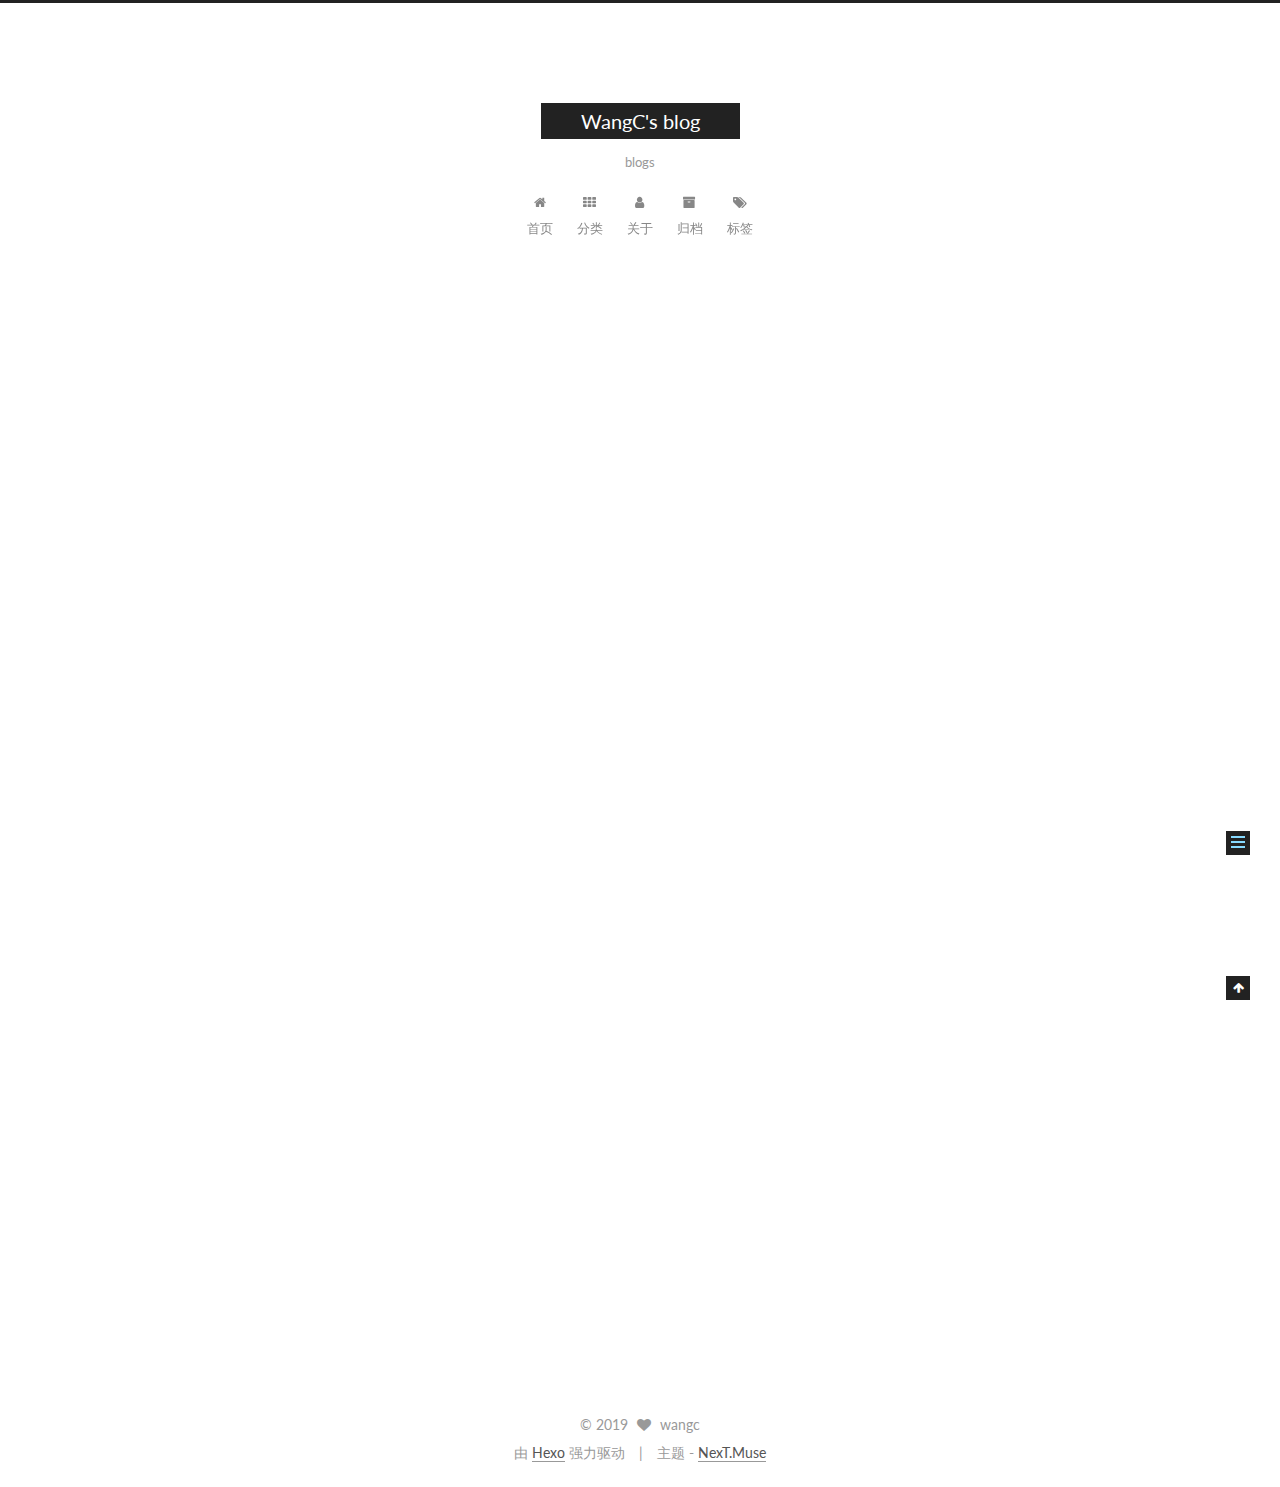
<file: 2019/01/28/hello-world/index.html>
<!DOCTYPE html>



  


<html class="theme-next muse use-motion" lang="zh-Hans">
<head><meta name="generator" content="Hexo 3.8.0">
  <meta charset="UTF-8">
<meta http-equiv="X-UA-Compatible" content="IE=edge">
<meta name="viewport" content="width=device-width, initial-scale=1, maximum-scale=1">
<meta name="theme-color" content="#222">









<meta http-equiv="Cache-Control" content="no-transform">
<meta http-equiv="Cache-Control" content="no-siteapp">















  
  
  <link href="/lib/fancybox/source/jquery.fancybox.css?v=2.1.5" rel="stylesheet" type="text/css">




  
  
  
  

  
    
    
  

  

  

  

  

  
    
    
    <link href="//fonts.googleapis.com/css?family=Lato:300,300italic,400,400italic,700,700italic&subset=latin,latin-ext" rel="stylesheet" type="text/css">
  






<link href="/lib/font-awesome/css/font-awesome.min.css?v=4.6.2" rel="stylesheet" type="text/css">

<link href="/css/main.css?v=5.1.2" rel="stylesheet" type="text/css">


  <meta name="keywords" content="Hexo, NexT">








  <link rel="shortcut icon" type="image/x-icon" href="/favicon.ico?v=5.1.2">






<meta name="description" content="Welcome to Hexo! This is your very first post. Check documentation for more info. If you get any problems when using Hexo, you can find the answer in troubleshooting or you can ask me on GitHub. Quick">
<meta property="og:type" content="article">
<meta property="og:title" content="Hello World">
<meta property="og:url" content="http://wangc.space/2019/01/28/hello-world/index.html">
<meta property="og:site_name" content="WangC&#39;s blog">
<meta property="og:description" content="Welcome to Hexo! This is your very first post. Check documentation for more info. If you get any problems when using Hexo, you can find the answer in troubleshooting or you can ask me on GitHub. Quick">
<meta property="og:locale" content="zh-Hans">
<meta property="og:updated_time" content="2019-01-28T03:40:53.243Z">
<meta name="twitter:card" content="summary">
<meta name="twitter:title" content="Hello World">
<meta name="twitter:description" content="Welcome to Hexo! This is your very first post. Check documentation for more info. If you get any problems when using Hexo, you can find the answer in troubleshooting or you can ask me on GitHub. Quick">



<script type="text/javascript" id="hexo.configurations">
  var NexT = window.NexT || {};
  var CONFIG = {
    root: '/',
    scheme: 'Muse',
    sidebar: {"position":"left","display":"post","offset":12,"offset_float":12,"b2t":false,"scrollpercent":false,"onmobile":false},
    fancybox: true,
    tabs: true,
    motion: true,
    duoshuo: {
      userId: '0',
      author: '博主'
    },
    algolia: {
      applicationID: '',
      apiKey: '',
      indexName: '',
      hits: {"per_page":10},
      labels: {"input_placeholder":"Search for Posts","hits_empty":"We didn't find any results for the search: ${query}","hits_stats":"${hits} results found in ${time} ms"}
    }
  };
</script>



  <link rel="canonical" href="http://wangc.space/2019/01/28/hello-world/">





  <title>Hello World | WangC's blog</title>
  





  <script type="text/javascript">
    var _hmt = _hmt || [];
    (function() {
      var hm = document.createElement("script");
      hm.src = "https://hm.baidu.com/hm.js?c1305e038d06fe2f902c5e568805118b";
      var s = document.getElementsByTagName("script")[0];
      s.parentNode.insertBefore(hm, s);
    })();
  </script>










</head>

<body itemscope="" itemtype="http://schema.org/WebPage" lang="zh-Hans">

  
  
    
  

  <div class="container sidebar-position-left page-post-detail ">
    <div class="headband"></div>

    <header id="header" class="header" itemscope="" itemtype="http://schema.org/WPHeader">
      <div class="header-inner"><div class="site-brand-wrapper">
  <div class="site-meta ">
    

    <div class="custom-logo-site-title">
      <a href="/" class="brand" rel="start">
        <span class="logo-line-before"><i></i></span>
        <span class="site-title">WangC's blog</span>
        <span class="logo-line-after"><i></i></span>
      </a>
    </div>
      
        <p class="site-subtitle">blogs</p>
      
  </div>

  <div class="site-nav-toggle">
    <button>
      <span class="btn-bar"></span>
      <span class="btn-bar"></span>
      <span class="btn-bar"></span>
    </button>
  </div>
</div>

<nav class="site-nav">
  

  
    <ul id="menu" class="menu">
      
        
        <li class="menu-item menu-item-home">
          <a href="/" rel="section">
            
              <i class="menu-item-icon fa fa-fw fa-home"></i> <br>
            
            首页
          </a>
        </li>
      
        
        <li class="menu-item menu-item-categories">
          <a href="/categories/" rel="section">
            
              <i class="menu-item-icon fa fa-fw fa-th"></i> <br>
            
            分类
          </a>
        </li>
      
        
        <li class="menu-item menu-item-about">
          <a href="/about/" rel="section">
            
              <i class="menu-item-icon fa fa-fw fa-user"></i> <br>
            
            关于
          </a>
        </li>
      
        
        <li class="menu-item menu-item-archives">
          <a href="/archives/" rel="section">
            
              <i class="menu-item-icon fa fa-fw fa-archive"></i> <br>
            
            归档
          </a>
        </li>
      
        
        <li class="menu-item menu-item-tags">
          <a href="/tags/" rel="section">
            
              <i class="menu-item-icon fa fa-fw fa-tags"></i> <br>
            
            标签
          </a>
        </li>
      

      
    </ul>
  

  
</nav>



 </div>
    </header>

    <main id="main" class="main">
      <div class="main-inner">
        <div class="content-wrap">
          <div id="content" class="content">
            

  <div id="posts" class="posts-expand">
    

  

  
  
  

  <article class="post post-type-normal" itemscope="" itemtype="http://schema.org/Article">
  
  
  
  <div class="post-block">
    <link itemprop="mainEntityOfPage" href="http://wangc.space/2019/01/28/hello-world/">

    <span hidden itemprop="author" itemscope="" itemtype="http://schema.org/Person">
      <meta itemprop="name" content="wangc">
      <meta itemprop="description" content="">
      <meta itemprop="image" content="/images/avatar.gif">
    </span>

    <span hidden itemprop="publisher" itemscope="" itemtype="http://schema.org/Organization">
      <meta itemprop="name" content="WangC's blog">
    </span>

    
      <header class="post-header">

        
        
          <h1 class="post-title" itemprop="name headline">Hello World</h1>
        

        <div class="post-meta">
          <span class="post-time">
            
              <span class="post-meta-item-icon">
                <i class="fa fa-calendar-o"></i>
              </span>
              
                <span class="post-meta-item-text">发表于</span>
              
              <time title="创建于" itemprop="dateCreated datePublished" datetime="2019-01-28T11:40:53+08:00">
                2019-01-28
              </time>
            

            

            
          </span>

          

          
            
          

          
          
             <span id="/2019/01/28/hello-world/" class="leancloud_visitors" data-flag-title="Hello World">
               <span class="post-meta-divider">|</span>
               <span class="post-meta-item-icon">
                 <i class="fa fa-eye"></i>
               </span>
               
                 <span class="post-meta-item-text">阅读次数 </span>
               
                 <span class="leancloud-visitors-count"></span>
             </span>
          

          

          

          

        </div>
      </header>
    

    
    
    
    <div class="post-body" itemprop="articleBody">

      
      

      
        <p>Welcome to <a href="https://hexo.io/" target="_blank" rel="noopener">Hexo</a>! This is your very first post. Check <a href="https://hexo.io/docs/" target="_blank" rel="noopener">documentation</a> for more info. If you get any problems when using Hexo, you can find the answer in <a href="https://hexo.io/docs/troubleshooting.html" target="_blank" rel="noopener">troubleshooting</a> or you can ask me on <a href="https://github.com/hexojs/hexo/issues" target="_blank" rel="noopener">GitHub</a>.</p>
<h2 id="Quick-Start"><a href="#Quick-Start" class="headerlink" title="Quick Start"></a>Quick Start</h2><h3 id="Create-a-new-post"><a href="#Create-a-new-post" class="headerlink" title="Create a new post"></a>Create a new post</h3><figure class="highlight bash"><table><tr><td class="gutter"><pre><span class="line">1</span><br></pre></td><td class="code"><pre><span class="line">$ hexo new <span class="string">"My New Post"</span></span><br></pre></td></tr></table></figure>
<p>More info: <a href="https://hexo.io/docs/writing.html" target="_blank" rel="noopener">Writing</a></p>
<h3 id="Run-server"><a href="#Run-server" class="headerlink" title="Run server"></a>Run server</h3><figure class="highlight bash"><table><tr><td class="gutter"><pre><span class="line">1</span><br></pre></td><td class="code"><pre><span class="line">$ hexo server</span><br></pre></td></tr></table></figure>
<p>More info: <a href="https://hexo.io/docs/server.html" target="_blank" rel="noopener">Server</a></p>
<h3 id="Generate-static-files"><a href="#Generate-static-files" class="headerlink" title="Generate static files"></a>Generate static files</h3><figure class="highlight bash"><table><tr><td class="gutter"><pre><span class="line">1</span><br></pre></td><td class="code"><pre><span class="line">$ hexo generate</span><br></pre></td></tr></table></figure>
<p>More info: <a href="https://hexo.io/docs/generating.html" target="_blank" rel="noopener">Generating</a></p>
<h3 id="Deploy-to-remote-sites"><a href="#Deploy-to-remote-sites" class="headerlink" title="Deploy to remote sites"></a>Deploy to remote sites</h3><figure class="highlight bash"><table><tr><td class="gutter"><pre><span class="line">1</span><br></pre></td><td class="code"><pre><span class="line">$ hexo deploy</span><br></pre></td></tr></table></figure>
<p>More info: <a href="https://hexo.io/docs/deployment.html" target="_blank" rel="noopener">Deployment</a></p>

      
    </div>
    
    
    

    

    

    

    <footer class="post-footer">
      

      
      
      

      

      
      
    </footer>
  </div>
  
  
  
  </article>



    <div class="post-spread">
      
    </div>
  </div>


          </div>
          


          
  <div class="comments" id="comments">
    
  </div>


        </div>
        
          
  
  <div class="sidebar-toggle">
    <div class="sidebar-toggle-line-wrap">
      <span class="sidebar-toggle-line sidebar-toggle-line-first"></span>
      <span class="sidebar-toggle-line sidebar-toggle-line-middle"></span>
      <span class="sidebar-toggle-line sidebar-toggle-line-last"></span>
    </div>
  </div>

  <aside id="sidebar" class="sidebar">
    
    <div class="sidebar-inner">

      

      
        <ul class="sidebar-nav motion-element">
          <li class="sidebar-nav-toc sidebar-nav-active" data-target="post-toc-wrap">
            文章目录
          </li>
          <li class="sidebar-nav-overview" data-target="site-overview">
            站点概览
          </li>
        </ul>
      

      <section class="site-overview sidebar-panel">
        <div class="site-author motion-element" itemprop="author" itemscope="" itemtype="http://schema.org/Person">
          <img class="site-author-image" itemprop="image" src="/images/avatar.gif" alt="wangc">
          <p class="site-author-name" itemprop="name">wangc</p>
           
              <p class="site-description motion-element" itemprop="description">stay hungry stay foolish</p>
          
        </div>
        <nav class="site-state motion-element">

          
            <div class="site-state-item site-state-posts">
              <a href="/archives/">
                <span class="site-state-item-count">1</span>
                <span class="site-state-item-name">日志</span>
              </a>
            </div>
          

          

          

        </nav>

        

        <div class="links-of-author motion-element">
          
        </div>

        
        

        
        

        


      </section>

      
      <!--noindex-->
        <section class="post-toc-wrap motion-element sidebar-panel sidebar-panel-active">
          <div class="post-toc">

            
              
            

            
              <div class="post-toc-content"><ol class="nav"><li class="nav-item nav-level-2"><a class="nav-link" href="#Quick-Start"><span class="nav-number">1.</span> <span class="nav-text">Quick Start</span></a><ol class="nav-child"><li class="nav-item nav-level-3"><a class="nav-link" href="#Create-a-new-post"><span class="nav-number">1.1.</span> <span class="nav-text">Create a new post</span></a></li><li class="nav-item nav-level-3"><a class="nav-link" href="#Run-server"><span class="nav-number">1.2.</span> <span class="nav-text">Run server</span></a></li><li class="nav-item nav-level-3"><a class="nav-link" href="#Generate-static-files"><span class="nav-number">1.3.</span> <span class="nav-text">Generate static files</span></a></li><li class="nav-item nav-level-3"><a class="nav-link" href="#Deploy-to-remote-sites"><span class="nav-number">1.4.</span> <span class="nav-text">Deploy to remote sites</span></a></li></ol></li></ol></div>
            

          </div>
        </section>
      <!--/noindex-->
      

      

    </div>
  </aside>


        
      </div>
    </main>

    <footer id="footer" class="footer">
      <div class="footer-inner">
        <div class="copyright">
  
  &copy; 
  <span itemprop="copyrightYear">2019</span>
  <span class="with-love">
    <i class="fa fa-heart"></i>
  </span>
  <span class="author" itemprop="copyrightHolder">wangc</span>
</div>


<div class="powered-by">
  由 <a class="theme-link" href="https://hexo.io">Hexo</a> 强力驱动
</div>

<div class="theme-info">
  主题 -
  <a class="theme-link" href="https://github.com/iissnan/hexo-theme-next">
    NexT.Muse
  </a>
</div>


        

        
      </div>
    </footer>

    
      <div class="back-to-top">
        <i class="fa fa-arrow-up"></i>
        
      </div>
    

  </div>

  

<script type="text/javascript">
  if (Object.prototype.toString.call(window.Promise) !== '[object Function]') {
    window.Promise = null;
  }
</script>









  












  
  <script type="text/javascript" src="/lib/jquery/index.js?v=2.1.3"></script>

  
  <script type="text/javascript" src="/lib/fastclick/lib/fastclick.min.js?v=1.0.6"></script>

  
  <script type="text/javascript" src="/lib/jquery_lazyload/jquery.lazyload.js?v=1.9.7"></script>

  
  <script type="text/javascript" src="/lib/velocity/velocity.min.js?v=1.2.1"></script>

  
  <script type="text/javascript" src="/lib/velocity/velocity.ui.min.js?v=1.2.1"></script>

  
  <script type="text/javascript" src="/lib/fancybox/source/jquery.fancybox.pack.js?v=2.1.5"></script>


  


  <script type="text/javascript" src="/js/src/utils.js?v=5.1.2"></script>

  <script type="text/javascript" src="/js/src/motion.js?v=5.1.2"></script>



  
  

  
  <script type="text/javascript" src="/js/src/scrollspy.js?v=5.1.2"></script>
<script type="text/javascript" src="/js/src/post-details.js?v=5.1.2"></script>



  


  <script type="text/javascript" src="/js/src/bootstrap.js?v=5.1.2"></script>



  


  




	





  





  






  





  

  
  <script src="https://cdn1.lncld.net/static/js/av-core-mini-0.6.4.js"></script>
  <script>AV.initialize("PBvhEwWqAKP6tMtYwWMD0gRj-gzGzoHsz", "Tfdcaa8qqLKcYWcfNpiQE0DT");</script>
  <script>
    function showTime(Counter) {
      var query = new AV.Query(Counter);
      var entries = [];
      var $visitors = $(".leancloud_visitors");

      $visitors.each(function () {
        entries.push( $(this).attr("id").trim() );
      });

      query.containedIn('url', entries);
      query.find()
        .done(function (results) {
          var COUNT_CONTAINER_REF = '.leancloud-visitors-count';

          if (results.length === 0) {
            $visitors.find(COUNT_CONTAINER_REF).text(0);
            return;
          }

          for (var i = 0; i < results.length; i++) {
            var item = results[i];
            var url = item.get('url');
            var time = item.get('time');
            var element = document.getElementById(url);

            $(element).find(COUNT_CONTAINER_REF).text(time);
          }
          for(var i = 0; i < entries.length; i++) {
            var url = entries[i];
            var element = document.getElementById(url);
            var countSpan = $(element).find(COUNT_CONTAINER_REF);
            if( countSpan.text() == '') {
              countSpan.text(0);
            }
          }
        })
        .fail(function (object, error) {
          console.log("Error: " + error.code + " " + error.message);
        });
    }

    function addCount(Counter) {
      var $visitors = $(".leancloud_visitors");
      var url = $visitors.attr('id').trim();
      var title = $visitors.attr('data-flag-title').trim();
      var query = new AV.Query(Counter);

      query.equalTo("url", url);
      query.find({
        success: function(results) {
          if (results.length > 0) {
            var counter = results[0];
            counter.fetchWhenSave(true);
            counter.increment("time");
            counter.save(null, {
              success: function(counter) {
                var $element = $(document.getElementById(url));
                $element.find('.leancloud-visitors-count').text(counter.get('time'));
              },
              error: function(counter, error) {
                console.log('Failed to save Visitor num, with error message: ' + error.message);
              }
            });
          } else {
            var newcounter = new Counter();
            /* Set ACL */
            var acl = new AV.ACL();
            acl.setPublicReadAccess(true);
            acl.setPublicWriteAccess(true);
            newcounter.setACL(acl);
            /* End Set ACL */
            newcounter.set("title", title);
            newcounter.set("url", url);
            newcounter.set("time", 1);
            newcounter.save(null, {
              success: function(newcounter) {
                var $element = $(document.getElementById(url));
                $element.find('.leancloud-visitors-count').text(newcounter.get('time'));
              },
              error: function(newcounter, error) {
                console.log('Failed to create');
              }
            });
          }
        },
        error: function(error) {
          console.log('Error:' + error.code + " " + error.message);
        }
      });
    }

    $(function() {
      var Counter = AV.Object.extend("Counter");
      if ($('.leancloud_visitors').length == 1) {
        addCount(Counter);
      } else if ($('.post-title-link').length > 1) {
        showTime(Counter);
      }
    });
  </script>



  

  

  

  

  

</body>
</html>
</file>
<file: css/main.css>
/* normalize.css v3.0.2 | MIT License | git.io/normalize */
html {
  font-family: sans-serif; /* 1 */
  -ms-text-size-adjust: 100%; /* 2 */
  -webkit-text-size-adjust: 100%; /* 2 */
}
body {
  margin: 0;
}
article,
aside,
details,
figcaption,
figure,
footer,
header,
hgroup,
main,
menu,
nav,
section,
summary {
  display: block;
}
audio,
canvas,
progress,
video {
  display: inline-block; /* 1 */
  vertical-align: baseline; /* 2 */
}
audio:not([controls]) {
  display: none;
  height: 0;
}
[hidden],
template {
  display: none;
}
a {
  background-color: transparent;
}
a:active,
a:hover {
  outline: 0;
}
abbr[title] {
  border-bottom: 1px dotted;
}
b,
strong {
  font-weight: bold;
}
dfn {
  font-style: italic;
}
h1 {
  font-size: 2em;
  margin: 0.67em 0;
}
mark {
  background: #ff0;
  color: #000;
}
small {
  font-size: 80%;
}
sub,
sup {
  font-size: 75%;
  line-height: 0;
  position: relative;
  vertical-align: baseline;
}
sup {
  top: -0.5em;
}
sub {
  bottom: -0.25em;
}
img {
  border: 0;
}
svg:not(:root) {
  overflow: hidden;
}
figure {
  margin: 1em 40px;
}
hr {
  -moz-box-sizing: content-box;
  box-sizing: content-box;
  height: 0;
}
pre {
  overflow: auto;
}
code,
kbd,
pre,
samp {
  font-family: monospace, monospace;
  font-size: 1em;
}
button,
input,
optgroup,
select,
textarea {
  color: inherit; /* 1 */
  font: inherit; /* 2 */
  margin: 0; /* 3 */
}
button {
  overflow: visible;
}
button,
select {
  text-transform: none;
}
button,
html input[type="button"],
input[type="reset"],
input[type="submit"] {
  -webkit-appearance: button; /* 2 */
  cursor: pointer; /* 3 */
}
button[disabled],
html input[disabled] {
  cursor: default;
}
button::-moz-focus-inner,
input::-moz-focus-inner {
  border: 0;
  padding: 0;
}
input {
  line-height: normal;
}
input[type="checkbox"],
input[type="radio"] {
  box-sizing: border-box; /* 1 */
  padding: 0; /* 2 */
}
input[type="number"]::-webkit-inner-spin-button,
input[type="number"]::-webkit-outer-spin-button {
  height: auto;
}
input[type="search"] {
  -webkit-appearance: textfield; /* 1 */
  -moz-box-sizing: content-box;
  -webkit-box-sizing: content-box; /* 2 */
  box-sizing: content-box;
}
input[type="search"]::-webkit-search-cancel-button,
input[type="search"]::-webkit-search-decoration {
  -webkit-appearance: none;
}
fieldset {
  border: 1px solid #c0c0c0;
  margin: 0 2px;
  padding: 0.35em 0.625em 0.75em;
}
legend {
  border: 0; /* 1 */
  padding: 0; /* 2 */
}
textarea {
  overflow: auto;
}
optgroup {
  font-weight: bold;
}
table {
  border-collapse: collapse;
  border-spacing: 0;
}
td,
th {
  padding: 0;
}
::selection {
  background: #262a30;
  color: #fff;
}
body {
  position: relative;
  font-family: 'Lato', "PingFang SC", "Microsoft YaHei", sans-serif;
  font-size: 14px;
  line-height: 2;
  color: #555;
  background: #fff;
}
@media (max-width: 767px) {
  body {
    padding-right: 0 !important;
  }
}
@media (min-width: 768px) and (max-width: 991px) {
  body {
    padding-right: 0 !important;
  }
}
@media (min-width: 1600px) {
  body {
    font-size: 16px;
  }
}
h1,
h2,
h3,
h4,
h5,
h6 {
  margin: 0;
  padding: 0;
  font-weight: bold;
  line-height: 1.5;
  font-family: 'Lato', "PingFang SC", "Microsoft YaHei", sans-serif;
}
h2,
h3,
h4,
h5,
h6 {
  margin: 20px 0 15px;
}
h1 {
  font-size: 22px;
}
@media (max-width: 767px) {
  h1 {
    font-size: 18px;
  }
}
h2 {
  font-size: 20px;
}
@media (max-width: 767px) {
  h2 {
    font-size: 16px;
  }
}
h3 {
  font-size: 18px;
}
@media (max-width: 767px) {
  h3 {
    font-size: 14px;
  }
}
h4 {
  font-size: 16px;
}
@media (max-width: 767px) {
  h4 {
    font-size: 12px;
  }
}
h5 {
  font-size: 14px;
}
@media (max-width: 767px) {
  h5 {
    font-size: 10px;
  }
}
h6 {
  font-size: 12px;
}
@media (max-width: 767px) {
  h6 {
    font-size: 8px;
  }
}
p {
  margin: 0 0 20px 0;
}
a {
  color: #555;
  text-decoration: none;
  border-bottom: 1px solid #999;
  word-wrap: break-word;
}
a:hover {
  color: #222;
  border-bottom-color: #222;
}
blockquote {
  margin: 0;
  padding: 0;
}
img {
  display: block;
  margin: auto;
  max-width: 100%;
  height: auto;
}
hr {
  margin: 40px 0;
  height: 3px;
  border: none;
  background-color: #ddd;
  background-image: repeating-linear-gradient(-45deg, #fff, #fff 4px, transparent 4px, transparent 8px);
}
blockquote {
  padding: 0 15px;
  color: #666;
  border-left: 4px solid #ddd;
}
blockquote cite::before {
  content: "-";
  padding: 0 5px;
}
dt {
  font-weight: 700;
}
dd {
  margin: 0;
  padding: 0;
}
.text-left {
  text-align: left;
}
.text-center {
  text-align: center;
}
.text-right {
  text-align: right;
}
.text-justify {
  text-align: justify;
}
.text-nowrap {
  white-space: nowrap;
}
.text-lowercase {
  text-transform: lowercase;
}
.text-uppercase {
  text-transform: uppercase;
}
.text-capitalize {
  text-transform: capitalize;
}
.center-block {
  display: block;
  margin-left: auto;
  margin-right: auto;
}
.clearfix:before,
.clearfix:after {
  content: " ";
  display: table;
}
.clearfix:after {
  clear: both;
}
.pullquote {
  width: 45%;
}
.pullquote.left {
  float: left;
  margin-left: 5px;
  margin-right: 10px;
}
.pullquote.right {
  float: right;
  margin-left: 10px;
  margin-right: 5px;
}
.affix.affix.affix {
  position: fixed;
}
.translation {
  margin-top: -20px;
  font-size: 14px;
  color: #999;
}
.scrollbar-measure {
  width: 100px;
  height: 100px;
  overflow: scroll;
  position: absolute;
  top: -9999px;
}
.use-motion .motion-element {
  opacity: 0;
}
table {
  margin: 20px 0;
  width: 100%;
  border-collapse: collapse;
  border-spacing: 0;
  border: 1px solid #ddd;
  font-size: 14px;
  table-layout: fixed;
  word-wrap: break-all;
}
table>tbody>tr:nth-of-type(odd) {
  background-color: #f9f9f9;
}
table>tbody>tr:hover {
  background-color: #f5f5f5;
}
caption,
th,
td {
  padding: 8px;
  text-align: left;
  vertical-align: middle;
  font-weight: normal;
}
th,
td {
  border-bottom: 3px solid #ddd;
  border-right: 1px solid #eee;
}
th {
  padding-bottom: 10px;
  font-weight: 700;
}
td {
  border-bottom-width: 1px;
}
html,
body {
  height: 100%;
}
.container {
  position: relative;
  min-height: 100%;
}
.header-inner {
  margin: 0 auto;
  padding: 100px 0 70px;
  width: 700px;
}
@media (min-width: 1600px) {
  .container .header-inner {
    width: 900px;
  }
}
.main {
  padding-bottom: 150px;
}
.main-inner {
  margin: 0 auto;
  width: 700px;
}
@media (min-width: 1600px) {
  .container .main-inner {
    width: 900px;
  }
}
.footer {
  position: absolute;
  left: 0;
  bottom: 0;
  width: 100%;
  min-height: 50px;
}
.footer-inner {
  box-sizing: border-box;
  margin: 20px auto;
  width: 700px;
}
@media (min-width: 1600px) {
  .container .footer-inner {
    width: 900px;
  }
}
pre,
.highlight {
  overflow: auto;
  margin: 20px 0;
  padding: 0;
  font-size: 13px;
  color: #4d4d4c;
  background: #f7f7f7;
  line-height: 1.6;
}
pre,
code {
  font-family: consolas, Menlo, "PingFang SC", "Microsoft YaHei", monospace;
}
code {
  padding: 2px 4px;
  word-wrap: break-word;
  color: #555;
  background: #eee;
  border-radius: 3px;
  font-size: 13px;
}
pre code {
  padding: 0;
  color: #4d4d4c;
  background: none;
  text-shadow: none;
}
.highlight {
  border-radius: 1px;
}
.highlight pre {
  border: none;
  margin: 0;
  padding: 10px 0;
}
.highlight table {
  margin: 0;
  width: auto;
  border: none;
}
.highlight td {
  border: none;
  padding: 0;
}
.highlight figcaption {
  font-size: 1em;
  color: #4d4d4c;
  line-height: 1em;
  margin-bottom: 1em;
}
.highlight figcaption:before,
.highlight figcaption:after {
  content: " ";
  display: table;
}
.highlight figcaption:after {
  clear: both;
}
.highlight figcaption a {
  float: right;
  color: #4d4d4c;
}
.highlight figcaption a:hover {
  border-bottom-color: #4d4d4c;
}
.highlight .gutter pre {
  padding-left: 10px;
  padding-right: 10px;
  color: #869194;
  text-align: right;
  background-color: #eff2f3;
}
.highlight .code pre {
  width: 100%;
  padding-left: 10px;
  padding-right: 10px;
  background-color: #f7f7f7;
}
.highlight .line {
  height: 20px;
}
.gutter {
  -webkit-user-select: none;
  -moz-user-select: none;
  -ms-user-select: none;
  user-select: none;
}
.gist table {
  width: auto;
}
.gist table td {
  border: none;
}
pre .deletion {
  background: #fdd;
}
pre .addition {
  background: #dfd;
}
pre .meta {
  color: #8959a8;
}
pre .comment {
  color: #8e908c;
}
pre .variable,
pre .attribute,
pre .tag,
pre .regexp,
pre .ruby .constant,
pre .xml .tag .title,
pre .xml .pi,
pre .xml .doctype,
pre .html .doctype,
pre .css .id,
pre .css .class,
pre .css .pseudo {
  color: #c82829;
}
pre .number,
pre .preprocessor,
pre .built_in,
pre .literal,
pre .params,
pre .constant,
pre .command {
  color: #f5871f;
}
pre .ruby .class .title,
pre .css .rules .attribute,
pre .string,
pre .value,
pre .inheritance,
pre .header,
pre .ruby .symbol,
pre .xml .cdata,
pre .special,
pre .number,
pre .formula {
  color: #718c00;
}
pre .title,
pre .css .hexcolor {
  color: #3e999f;
}
pre .function,
pre .python .decorator,
pre .python .title,
pre .ruby .function .title,
pre .ruby .title .keyword,
pre .perl .sub,
pre .javascript .title,
pre .coffeescript .title {
  color: #4271ae;
}
pre .keyword,
pre .javascript .function {
  color: #8959a8;
}
.full-image.full-image.full-image {
  border: none;
  max-width: 100%;
  width: auto;
  margin: 20px auto;
}
@media (min-width: 992px) {
  .full-image.full-image.full-image {
    max-width: none;
    width: 110%;
    margin: 25px -5%;
  }
}
.blockquote-center,
.page-home .post-type-quote blockquote,
.page-post-detail .post-type-quote blockquote {
  position: relative;
  margin: 40px 0;
  padding: 0;
  border-left: none;
  text-align: center;
}
.blockquote-center::before,
.page-home .post-type-quote blockquote::before,
.page-post-detail .post-type-quote blockquote::before,
.blockquote-center::after,
.page-home .post-type-quote blockquote::after,
.page-post-detail .post-type-quote blockquote::after {
  position: absolute;
  content: ' ';
  display: block;
  width: 100%;
  height: 24px;
  opacity: 0.2;
  background-repeat: no-repeat;
  background-position: 0 -6px;
  background-size: 22px 22px;
}
.blockquote-center::before,
.page-home .post-type-quote blockquote::before,
.page-post-detail .post-type-quote blockquote::before {
  top: -20px;
  background-image: url("../images/quote-l.svg");
  border-top: 1px solid #ccc;
}
.blockquote-center::after,
.page-home .post-type-quote blockquote::after,
.page-post-detail .post-type-quote blockquote::after {
  bottom: -20px;
  background-image: url("../images/quote-r.svg");
  border-bottom: 1px solid #ccc;
  background-position: 100% 8px;
}
.blockquote-center p,
.page-home .post-type-quote blockquote p,
.page-post-detail .post-type-quote blockquote p,
.blockquote-center div,
.page-home .post-type-quote blockquote div,
.page-post-detail .post-type-quote blockquote div {
  text-align: center;
}
.post .post-body .group-picture img {
  box-sizing: border-box;
  padding: 0 3px;
  border: none;
}
.post .group-picture-row {
  overflow: hidden;
  margin-top: 6px;
}
.post .group-picture-row:first-child {
  margin-top: 0;
}
.post .group-picture-column {
  float: left;
}
.page-post-detail .post-body .group-picture-column {
  float: none;
  margin-top: 10px;
  width: auto !important;
}
.page-post-detail .post-body .group-picture-column img {
  margin: 0 auto;
}
.page-archive .group-picture-container {
  overflow: hidden;
}
.page-archive .group-picture-row {
  float: left;
}
.page-archive .group-picture-row:first-child {
  margin-top: 6px;
}
.page-archive .group-picture-column {
  max-width: 150px;
  max-height: 150px;
}
.post-body .note {
  position: relative;
  padding: 15px;
  margin-bottom: 20px;
  border: 1px solid #eee;
  border-left-width: 5px;
  border-radius: 3px;
}
.post-body .note h2,
.post-body .note h3,
.post-body .note h4,
.post-body .note h5,
.post-body .note h6 {
  margin-top: 0;
  margin-bottom: 0;
  border-bottom: initial;
  padding-top: 0 !important;
}
.post-body .note p:first-child,
.post-body .note ul:first-child,
.post-body .note ol:first-child,
.post-body .note table:first-child,
.post-body .note pre:first-child,
.post-body .note blockquote:first-child {
  margin-top: 0;
}
.post-body .note p:last-child,
.post-body .note ul:last-child,
.post-body .note ol:last-child,
.post-body .note table:last-child,
.post-body .note pre:last-child,
.post-body .note blockquote:last-child {
  margin-bottom: 0;
}
.post-body .note.default {
  border-left-color: #777;
}
.post-body .note.default h2,
.post-body .note.default h3,
.post-body .note.default h4,
.post-body .note.default h5,
.post-body .note.default h6 {
  color: #777;
}
.post-body .note.primary {
  border-left-color: #6f42c1;
}
.post-body .note.primary h2,
.post-body .note.primary h3,
.post-body .note.primary h4,
.post-body .note.primary h5,
.post-body .note.primary h6 {
  color: #6f42c1;
}
.post-body .note.info {
  border-left-color: #428bca;
}
.post-body .note.info h2,
.post-body .note.info h3,
.post-body .note.info h4,
.post-body .note.info h5,
.post-body .note.info h6 {
  color: #428bca;
}
.post-body .note.success {
  border-left-color: #5cb85c;
}
.post-body .note.success h2,
.post-body .note.success h3,
.post-body .note.success h4,
.post-body .note.success h5,
.post-body .note.success h6 {
  color: #5cb85c;
}
.post-body .note.warning {
  border-left-color: #f0ad4e;
}
.post-body .note.warning h2,
.post-body .note.warning h3,
.post-body .note.warning h4,
.post-body .note.warning h5,
.post-body .note.warning h6 {
  color: #f0ad4e;
}
.post-body .note.danger {
  border-left-color: #d9534f;
}
.post-body .note.danger h2,
.post-body .note.danger h3,
.post-body .note.danger h4,
.post-body .note.danger h5,
.post-body .note.danger h6 {
  color: #d9534f;
}
.post-body .label {
  display: inline;
  padding: 0 2px;
  white-space: nowrap;
}
.post-body .label.default {
  background-color: #f0f0f0;
}
.post-body .label.primary {
  background-color: #efe6f7;
}
.post-body .label.info {
  background-color: #e5f2f8;
}
.post-body .label.success {
  background-color: #e7f4e9;
}
.post-body .label.warning {
  background-color: #fcf6e1;
}
.post-body .label.danger {
  background-color: #fae8eb;
}
.post-body .tabs {
  position: relative;
  display: block;
  margin-bottom: 20px;
  padding-top: 10px;
}
.post-body .tabs ul.nav-tabs {
  margin: 0;
  padding: 0;
  display: flex;
  margin-bottom: -1px;
}
@media (max-width: 413px) {
  .post-body .tabs ul.nav-tabs {
    display: block;
    margin-bottom: 5px;
  }
}
.post-body .tabs ul.nav-tabs li.tab {
  list-style-type: none !important;
  margin: 0 0.25em 0 0;
  border-top: 3px solid transparent;
  border-left: 1px solid transparent;
  border-right: 1px solid transparent;
}
@media (max-width: 413px) {
  .post-body .tabs ul.nav-tabs li.tab {
    margin: initial;
    border-top: 1px solid transparent;
    border-left: 3px solid transparent;
    border-right: 1px solid transparent;
    border-bottom: 1px solid transparent;
  }
}
.post-body .tabs ul.nav-tabs li.tab a {
  outline: 0;
  border-bottom: initial;
  display: block;
  line-height: 1.8em;
  padding: 0.25em 0.75em;
  transition-duration: 0.2s;
  transition-timing-function: ease-out;
  transition-delay: 0s;
}
.post-body .tabs ul.nav-tabs li.tab a i {
  width: 1.285714285714286em;
}
.post-body .tabs ul.nav-tabs li.tab.active {
  border-top: 3px solid #fc6423;
  border-left: 1px solid #ddd;
  border-right: 1px solid #ddd;
  background-color: #fff;
}
@media (max-width: 413px) {
  .post-body .tabs ul.nav-tabs li.tab.active {
    border-top: 1px solid #ddd;
    border-left: 3px solid #fc6423;
    border-right: 1px solid #ddd;
    border-bottom: 1px solid #ddd;
  }
}
.post-body .tabs ul.nav-tabs li.tab.active a {
  cursor: default;
  color: #555;
}
.post-body .tabs .tab-content {
  background-color: #fff;
}
.post-body .tabs .tab-content .tab-pane {
  border: 1px solid #ddd;
  padding: 20px 20px 0 20px;
}
.post-body .tabs .tab-content .tab-pane:not(.active) {
  display: none !important;
}
.post-body .tabs .tab-content .tab-pane.active {
  display: block !important;
}
.btn {
  display: inline-block;
  padding: 0 20px;
  font-size: 14px;
  color: #fff;
  background: #222;
  border: 2px solid #222;
  text-decoration: none;
  border-radius: 0;
  transition-property: background-color;
  transition-duration: 0.2s;
  transition-timing-function: ease-in-out;
  transition-delay: 0s;
}
.btn:hover,
.post-button .btn:hover {
  border-color: #222;
  color: #222;
  background: #fff;
}
.btn-bar {
  display: block;
  width: 22px;
  height: 2px;
  background: #555;
  border-radius: 1px;
}
.btn-bar+.btn-bar {
  margin-top: 4px;
}
.pagination {
  margin: 120px 0 40px;
  text-align: center;
  border-top: 1px solid #eee;
}
.page-number-basic,
.pagination .prev,
.pagination .next,
.pagination .page-number,
.pagination .space {
  display: inline-block;
  position: relative;
  top: -1px;
  margin: 0 10px;
  padding: 0 10px;
  line-height: 30px;
}
@media (max-width: 767px) {
  .page-number-basic,
  .pagination .prev,
  .pagination .next,
  .pagination .page-number,
  .pagination .space {
    margin: 0 5px;
  }
}
.pagination .prev,
.pagination .next,
.pagination .page-number {
  border-bottom: 0;
  border-top: 1px solid #eee;
  transition-property: border-color;
  transition-duration: 0.2s;
  transition-timing-function: ease-in-out;
  transition-delay: 0s;
}
.pagination .prev:hover,
.pagination .next:hover,
.pagination .page-number:hover {
  border-top-color: #222;
}
.pagination .space {
  padding: 0;
  margin: 0;
}
.pagination .prev {
  margin-left: 0;
}
.pagination .next {
  margin-right: 0;
}
.pagination .page-number.current {
  color: #fff;
  background: #ccc;
  border-top-color: #ccc;
}
@media (max-width: 767px) {
  .pagination {
    border-top: none;
  }
  .pagination .prev,
  .pagination .next,
  .pagination .page-number {
    margin-bottom: 10px;
    border-top: 0;
    border-bottom: 1px solid #eee;
  }
  .pagination .prev:hover,
  .pagination .next:hover,
  .pagination .page-number:hover {
    border-bottom-color: #222;
  }
}
.comments {
  margin: 60px 20px 0;
}
.tag-cloud {
  text-align: center;
}
.tag-cloud a {
  display: inline-block;
  margin: 10px;
}
.back-to-top {
  box-sizing: border-box;
  position: fixed;
  bottom: -100px;
  right: 30px;
  z-index: 1050;
  padding: 0 6px;
  width: 24px;
  background: #222;
  font-size: 12px;
  opacity: 1;
  color: #fff;
  cursor: pointer;
  text-align: center;
  -webkit-transform: translateZ(0);
  transition-property: bottom;
  transition-duration: 0.2s;
  transition-timing-function: ease-in-out;
  transition-delay: 0s;
}
@media (min-width: 768px) and (max-width: 991px) {
  .back-to-top {
    display: none !important;
  }
}
@media (max-width: 767px) {
  .back-to-top {
    display: none !important;
  }
}
.back-to-top.back-to-top-on {
  bottom: 19px;
}
.header {
  background: transparent;
}
.header-inner {
  position: relative;
}
.headband {
  height: 3px;
  background: #222;
}
.site-meta {
  margin: 0;
  text-align: center;
}
@media (max-width: 767px) {
  .site-meta {
    text-align: center;
  }
}
.brand {
  position: relative;
  display: inline-block;
  padding: 0 40px;
  color: #fff;
  background: #222;
  border-bottom: none;
}
.brand:hover {
  color: #fff;
}
.logo {
  display: inline-block;
  margin-right: 5px;
  line-height: 36px;
  vertical-align: top;
}
.site-title {
  display: inline-block;
  vertical-align: top;
  line-height: 36px;
  font-size: 20px;
  font-weight: normal;
  font-family: 'Lato', "PingFang SC", "Microsoft YaHei", sans-serif;
}
.site-subtitle {
  margin-top: 10px;
  font-size: 13px;
  color: #999;
}
.use-motion .brand {
  opacity: 0;
}
.use-motion .logo,
.use-motion .site-title,
.use-motion .site-subtitle {
  opacity: 0;
  position: relative;
  top: -10px;
}
.site-nav-toggle {
  display: none;
  position: absolute;
  top: 10px;
  left: 10px;
}
@media (max-width: 767px) {
  .site-nav-toggle {
    display: block;
  }
}
.site-nav-toggle button {
  margin-top: 2px;
  padding: 9px 10px;
  background: transparent;
  border: none;
}
@media (max-width: 767px) {
  .site-nav {
    display: none;
    margin: 0 -10px;
    padding: 0 10px;
    clear: both;
    border-top: 1px solid #ddd;
  }
}
@media (min-width: 768px) and (max-width: 991px) {
  .site-nav {
    display: block !important;
  }
}
@media (min-width: 992px) {
  .site-nav {
    display: block !important;
  }
}
.menu {
  margin-top: 20px;
  padding-left: 0;
  text-align: center;
}
.menu .menu-item {
  display: inline-block;
  margin: 0 10px;
  list-style: none;
}
@media screen and (max-width: 767px) {
  .menu .menu-item {
    margin-top: 10px;
  }
}
.menu .menu-item a {
  display: block;
  font-size: 13px;
  line-height: inherit;
  border-bottom: 1px solid transparent;
  transition-property: border-color;
  transition-duration: 0.2s;
  transition-timing-function: ease-in-out;
  transition-delay: 0s;
}
.menu .menu-item a:hover {
  border-bottom-color: #222;
}
.menu .menu-item .fa {
  margin-right: 5px;
}
.use-motion .menu-item {
  opacity: 0;
}
.post-body {
  font-family: 'Lato', "PingFang SC", "Microsoft YaHei", sans-serif;
}
@media (max-width: 767px) {
  .post-body {
    word-break: break-word;
  }
}
.post-body .fancybox img {
  display: block !important;
  margin: 0 auto;
  cursor: pointer;
  cursor: zoom-in;
  cursor: -webkit-zoom-in;
}
.post-body .image-caption,
.post-body .figure .caption {
  margin: 10px auto 15px;
  text-align: center;
  font-size: 14px;
  color: #999;
  font-weight: bold;
  line-height: 1;
}
.post-sticky-flag {
  display: inline-block;
  font-size: 16px;
  -ms-transform: rotate(30deg);
  -webkit-transform: rotate(30deg);
  -moz-transform: rotate(30deg);
  -ms-transform: rotate(30deg);
  -o-transform: rotate(30deg);
  transform: rotate(30deg);
}
.posts-expand {
  padding-top: 40px;
}
@media (max-width: 767px) {
  .posts-expand {
    margin: 0 20px;
  }
  .post-body pre {
    padding: 10px;
  }
  .post-body pre .gutter pre {
    padding-right: 10px;
  }
  .post-body .highlight {
    margin-left: 0px;
    margin-right: 0px;
    padding: 0;
  }
  .post-body .highlight .gutter pre {
    padding-right: 10px;
  }
}
@media (min-width: 992px) {
  .posts-expand .post-body {
    text-align: justify;
  }
}
.posts-expand .post-body h2,
.posts-expand .post-body h3,
.posts-expand .post-body h4,
.posts-expand .post-body h5,
.posts-expand .post-body h6 {
  padding-top: 10px;
}
.posts-expand .post-body h2 .header-anchor,
.posts-expand .post-body h3 .header-anchor,
.posts-expand .post-body h4 .header-anchor,
.posts-expand .post-body h5 .header-anchor,
.posts-expand .post-body h6 .header-anchor {
  float: right;
  margin-left: 10px;
  color: #ccc;
  border-bottom-style: none;
  visibility: hidden;
}
.posts-expand .post-body h2 .header-anchor:hover,
.posts-expand .post-body h3 .header-anchor:hover,
.posts-expand .post-body h4 .header-anchor:hover,
.posts-expand .post-body h5 .header-anchor:hover,
.posts-expand .post-body h6 .header-anchor:hover {
  color: inherit;
}
.posts-expand .post-body h2:hover .header-anchor,
.posts-expand .post-body h3:hover .header-anchor,
.posts-expand .post-body h4:hover .header-anchor,
.posts-expand .post-body h5:hover .header-anchor,
.posts-expand .post-body h6:hover .header-anchor {
  visibility: visible;
}
.posts-expand .post-body ul li {
  list-style: circle;
}
.posts-expand .post-body img {
  box-sizing: border-box;
  margin: auto;
  padding: 3px;
  border: 1px solid #ddd;
}
.posts-expand .fancybox img {
  margin: 0 auto;
}
@media (max-width: 767px) {
  .posts-collapse {
    margin: 0 20px;
  }
  .posts-collapse .post-title,
  .posts-collapse .post-meta {
    display: block;
    width: auto;
    text-align: left;
  }
}
.posts-collapse {
  position: relative;
  z-index: 1010;
  margin-left: 55px;
}
.posts-collapse::after {
  content: " ";
  position: absolute;
  top: 20px;
  left: 0;
  margin-left: -2px;
  width: 4px;
  height: 100%;
  background: #f5f5f5;
  z-index: -1;
}
@media (max-width: 767px) {
  .posts-collapse {
    margin: 0 20px;
  }
}
.posts-collapse .collection-title {
  position: relative;
  margin: 60px 0;
}
.posts-collapse .collection-title h1,
.posts-collapse .collection-title h2 {
  margin-left: 20px;
}
.posts-collapse .collection-title small {
  color: #bbb;
  margin-left: 5px;
}
.posts-collapse .collection-title::before {
  content: " ";
  position: absolute;
  left: 0;
  top: 50%;
  margin-left: -4px;
  margin-top: -4px;
  width: 8px;
  height: 8px;
  background: #bbb;
  border-radius: 50%;
}
.posts-collapse .post {
  margin: 30px 0;
}
.posts-collapse .post-header {
  position: relative;
  transition-duration: 0.2s;
  transition-timing-function: ease-in-out;
  transition-delay: 0s;
  transition-property: border;
  border-bottom: 1px dashed #ccc;
}
.posts-collapse .post-header::before {
  content: " ";
  position: absolute;
  left: 0;
  top: 12px;
  width: 6px;
  height: 6px;
  margin-left: -4px;
  background: #bbb;
  border-radius: 50%;
  border: 1px solid #fff;
  transition-duration: 0.2s;
  transition-timing-function: ease-in-out;
  transition-delay: 0s;
  transition-property: background;
}
.posts-collapse .post-header:hover {
  border-bottom-color: #666;
}
.posts-collapse .post-header:hover::before {
  background: #222;
}
.posts-collapse .post-meta {
  position: absolute;
  font-size: 12px;
  left: 20px;
  top: 5px;
}
.posts-collapse .post-comments-count {
  display: none;
}
.posts-collapse .post-title {
  margin-left: 60px;
  font-size: 16px;
  font-weight: normal;
  line-height: inherit;
}
.posts-collapse .post-title::after {
  margin-left: 3px;
  opacity: 0.6;
}
.posts-collapse .post-title a {
  color: #666;
  border-bottom: none;
}
.page-home .post-type-quote .post-header,
.page-post-detail .post-type-quote .post-header,
.page-home .post-type-quote .post-tags,
.page-post-detail .post-type-quote .post-tags {
  display: none;
}
.posts-expand .post-title {
  font-size: 26px;
  text-align: center;
  word-break: break-word;
  font-weight: 400;
}
@media (max-width: 767px) {
  .posts-expand .post-title {
    font-size: 22px;
  }
}
.posts-expand .post-title-link {
  display: inline-block;
  position: relative;
  color: #555;
  border-bottom: none;
  line-height: 1.2;
  vertical-align: top;
}
.posts-expand .post-title-link::before {
  content: "";
  position: absolute;
  width: 100%;
  height: 2px;
  bottom: 0;
  left: 0;
  background-color: #000;
  visibility: hidden;
  -webkit-transform: scaleX(0);
  -moz-transform: scaleX(0);
  -ms-transform: scaleX(0);
  -o-transform: scaleX(0);
  transform: scaleX(0);
  transition-duration: 0.2s;
  transition-timing-function: ease-in-out;
  transition-delay: 0s;
}
.posts-expand .post-title-link:hover::before {
  visibility: visible;
  -webkit-transform: scaleX(1);
  -moz-transform: scaleX(1);
  -ms-transform: scaleX(1);
  -o-transform: scaleX(1);
  transform: scaleX(1);
}
.posts-expand .post-title-link .fa {
  font-size: 16px;
}
.posts-expand .post-meta {
  margin: 3px 0 60px 0;
  color: #999;
  font-family: 'Lato', "PingFang SC", "Microsoft YaHei", sans-serif;
  font-size: 12px;
  text-align: center;
}
.posts-expand .post-meta .post-category-list {
  display: inline-block;
  margin: 0;
  padding: 3px;
}
.posts-expand .post-meta .post-category-list-link {
  color: #999;
}
.posts-expand .post-meta .post-description {
  font-size: 14px;
  margin-top: 2px;
}
.post-wordcount {
  display: inline-block;
}
.post-meta-divider {
  margin: 0 0.5em;
}
.post-meta-item-icon {
  margin-right: 3px;
}
@media (min-width: 768px) and (max-width: 991px) {
  .post-meta-item-icon {
    display: inline-block;
  }
}
@media (max-width: 767px) {
  .post-meta-item-icon {
    display: inline-block;
  }
}
@media (min-width: 768px) and (max-width: 991px) {
  .post-meta-item-text {
    display: none;
  }
}
@media (max-width: 767px) {
  .post-meta-item-text {
    display: none;
  }
}
@media (max-width: 767px) {
  .posts-expand .post-comments-count {
    display: none;
  }
}
.post-button {
  margin-top: 50px;
}
.post-button .btn {
  color: #fff;
  font-size: 14px;
  background: #222;
  border-radius: 0;
  line-height: 2;
  margin: 0 4px 8px 4px;
}
.post-button .fa-fw {
  width: 1.285714285714286em;
  text-align: left;
}
.posts-expand .post-tags {
  margin-top: 40px;
  text-align: center;
}
.posts-expand .post-tags a {
  display: inline-block;
  margin-right: 10px;
  font-size: 13px;
}
.post-nav {
  display: table;
  margin-top: 15px;
  width: 100%;
  border-top: 1px solid #eee;
}
.post-nav-divider {
  display: table-cell;
  width: 10%;
}
.post-nav-item {
  display: table-cell;
  padding: 10px 0 0 0;
  width: 45%;
  vertical-align: top;
}
.post-nav-item a {
  position: relative;
  display: block;
  line-height: 25px;
  font-size: 14px;
  color: #555;
  border-bottom: none;
}
.post-nav-item a:hover {
  color: #222;
  border-bottom: none;
}
.post-nav-item a:active {
  top: 2px;
}
.post-nav-item .fa {
  position: absolute;
  top: 8px;
  left: 0;
  font-size: 12px;
}
.post-nav-next a {
  padding-left: 15px;
}
.post-nav-prev {
  text-align: right;
}
.post-nav-prev a {
  padding-right: 15px;
}
.post-nav-prev .fa {
  right: 0;
  left: auto;
}
.posts-expand .post-eof {
  display: block;
  margin: 80px auto 60px;
  width: 8%;
  height: 1px;
  background: #ccc;
  text-align: center;
}
.post:last-child .post-eof.post-eof.post-eof {
  display: none;
}
.post-gallery {
  display: table;
  table-layout: fixed;
  width: 100%;
  border-collapse: separate;
}
.post-gallery-row {
  display: table-row;
}
.post-gallery .post-gallery-img {
  display: table-cell;
  text-align: center;
  vertical-align: middle;
  border: none;
}
.post-gallery .post-gallery-img img {
  max-width: 100%;
  max-height: 100%;
  border: none;
}
.fancybox-close,
.fancybox-close:hover {
  border: none;
}
.rtl.post-body p,
.rtl.post-body a,
.rtl.post-body h1,
.rtl.post-body h2,
.rtl.post-body h3,
.rtl.post-body h4,
.rtl.post-body h5,
.rtl.post-body h6,
.rtl.post-body li,
.rtl.post-body ul,
.rtl.post-body ol {
  direction: rtl;
  font-family: UKIJ Ekran;
}
.rtl.post-title {
  font-family: UKIJ Ekran;
}
.sidebar {
  position: fixed;
  right: 0;
  top: 0;
  bottom: 0;
  width: 0;
  z-index: 1040;
  box-shadow: inset 0 2px 6px #000;
  background: #222;
  -webkit-transform: translateZ(0);
}
.sidebar a {
  color: #999;
  border-bottom-color: #555;
}
.sidebar a:hover {
  color: #eee;
}
@media (min-width: 768px) and (max-width: 991px) {
  .sidebar {
    display: none !important;
  }
}
@media (max-width: 767px) {
  .sidebar {
    display: none !important;
  }
}
.sidebar-inner {
  position: relative;
  padding: 20px 10px;
  color: #999;
  text-align: center;
}
.sidebar-toggle {
  position: fixed;
  right: 30px;
  bottom: 45px;
  width: 14px;
  height: 14px;
  padding: 5px;
  background: #222;
  line-height: 0;
  z-index: 1050;
  cursor: pointer;
  -webkit-transform: translateZ(0);
}
@media (min-width: 768px) and (max-width: 991px) {
  .sidebar-toggle {
    display: none !important;
  }
}
@media (max-width: 767px) {
  .sidebar-toggle {
    display: none !important;
  }
}
.sidebar-toggle-line {
  position: relative;
  display: inline-block;
  vertical-align: top;
  height: 2px;
  width: 100%;
  background: #fff;
  margin-top: 3px;
}
.sidebar-toggle-line:first-child {
  margin-top: 0;
}
.site-author-image {
  display: block;
  margin: 0 auto;
  padding: 2px;
  max-width: 96px;
  height: auto;
  border: 2px solid #333;
}
.site-author-name {
  margin: 5px 0 0;
  text-align: center;
  color: #f5f5f5;
  font-weight: normal;
}
.site-description {
  margin-top: 5px;
  text-align: center;
  font-size: 14px;
  color: #999;
}
.site-state {
  overflow: hidden;
  line-height: 1.4;
  white-space: nowrap;
  text-align: center;
}
.site-state-item {
  display: inline-block;
  padding: 0 15px;
  border-left: 1px solid #333;
}
.site-state-item:first-child {
  border-left: none;
}
.site-state-item a {
  border-bottom: none;
}
.site-state-item-count {
  display: block;
  text-align: center;
  color: inherit;
  font-weight: 600;
  font-size: 18px;
}
.site-state-item-name {
  font-size: 13px;
  color: inherit;
}
.feed-link {
  margin-top: 20px;
}
.feed-link a {
  display: inline-block;
  padding: 0 15px;
  color: #fc6423;
  border: 1px solid #fc6423;
  border-radius: 4px;
}
.feed-link a i {
  color: #fc6423;
  font-size: 14px;
}
.feed-link a:hover {
  color: #fff;
  background: #fc6423;
}
.feed-link a:hover i {
  color: #fff;
}
.links-of-author {
  margin-top: 20px;
  display: flex;
  flex-wrap: wrap;
  justify-content: center;
}
.links-of-author a {
  display: inline-block;
  vertical-align: middle;
  margin-right: 10px;
  margin-bottom: 10px;
  border-bottom-color: #555;
  font-size: 13px;
}
.links-of-author a:before {
  display: inline-block;
  vertical-align: middle;
  margin-right: 3px;
  content: " ";
  width: 4px;
  height: 4px;
  border-radius: 50%;
  background: #b8604f;
}
.links-of-blogroll {
  font-size: 13px;
}
.links-of-blogroll-title {
  margin-top: 20px;
  font-size: 14px;
  font-weight: 600;
}
.links-of-blogroll-list {
  margin: 0;
  padding: 0;
  list-style: none;
}
.links-of-blogroll-item {
  padding: 2px 10px;
}
.sidebar-nav {
  margin: 0 0 20px;
  padding-left: 0;
}
.sidebar-nav li {
  display: inline-block;
  cursor: pointer;
  border-bottom: 1px solid transparent;
  font-size: 14px;
  color: #555;
}
.sidebar-nav li:hover {
  color: #f5f5f5;
}
.page-post-detail .sidebar-nav-toc {
  padding: 0 5px;
}
.page-post-detail .sidebar-nav-overview {
  margin-left: 10px;
}
.sidebar-nav .sidebar-nav-active {
  color: #87daff;
  border-bottom-color: #87daff;
}
.sidebar-nav .sidebar-nav-active:hover {
  color: #87daff;
}
.sidebar-panel {
  display: none;
}
.sidebar-panel-active {
  display: block;
}
.post-toc-empty {
  font-size: 14px;
  color: #666;
}
.post-toc-wrap {
  overflow: hidden;
}
.post-toc {
  overflow: auto;
}
.post-toc ol {
  margin: 0;
  padding: 0 2px 5px 10px;
  text-align: left;
  list-style: none;
  font-size: 14px;
}
.post-toc ol > ol {
  padding-left: 0;
}
.post-toc ol a {
  transition-duration: 0.2s;
  transition-timing-function: ease-in-out;
  transition-delay: 0s;
  transition-property: all;
  color: #999;
  border-bottom-color: #555;
}
.post-toc ol a:hover {
  color: #ccc;
  border-bottom-color: #ccc;
}
.post-toc .nav-item {
  overflow: hidden;
  text-overflow: ellipsis;
  white-space: nowrap;
  line-height: 1.8;
}
.post-toc .nav .nav-child {
  display: none;
}
.post-toc .nav .active > .nav-child {
  display: block;
}
.post-toc .nav .active-current > .nav-child {
  display: block;
}
.post-toc .nav .active-current > .nav-child > .nav-item {
  display: block;
}
.post-toc .nav .active > a {
  color: #87daff;
  border-bottom-color: #87daff;
}
.post-toc .nav .active-current > a {
  color: #87daff;
}
.post-toc .nav .active-current > a:hover {
  color: #87daff;
}
.footer {
  font-size: 14px;
  color: #999;
}
.footer img {
  border: none;
}
.footer-inner {
  text-align: center;
}
.with-love {
  display: inline-block;
  margin: 0 5px;
}
.powered-by,
.theme-info {
  display: inline-block;
}
.powered-by {
  margin-right: 10px;
}
.powered-by::after {
  content: "|";
  padding-left: 10px;
}
.cc-license {
  margin-top: 10px;
  text-align: center;
}
.cc-license .cc-opacity {
  opacity: 0.7;
  border-bottom: none;
}
.cc-license .cc-opacity:hover {
  opacity: 0.9;
}
.cc-license img {
  display: inline-block;
}
.theme-next #ds-thread #ds-reset {
  color: #555;
}
.theme-next #ds-thread #ds-reset .ds-replybox {
  margin-bottom: 30px;
}
.theme-next #ds-thread #ds-reset .ds-replybox .ds-avatar,
.theme-next #ds-reset .ds-avatar img {
  box-shadow: none;
}
.theme-next #ds-thread #ds-reset .ds-textarea-wrapper {
  border-color: #c7d4e1;
  background: none;
  border-top-right-radius: 3px;
  border-top-left-radius: 3px;
}
.theme-next #ds-thread #ds-reset .ds-textarea-wrapper textarea {
  height: 60px;
}
.theme-next #ds-reset .ds-rounded-top {
  border-radius: 0;
}
.theme-next #ds-thread #ds-reset .ds-post-toolbar {
  box-sizing: border-box;
  border: 1px solid #c7d4e1;
  background: #f6f8fa;
}
.theme-next #ds-thread #ds-reset .ds-post-options {
  height: 40px;
  border: none;
  background: none;
}
.theme-next #ds-thread #ds-reset .ds-toolbar-buttons {
  top: 11px;
}
.theme-next #ds-thread #ds-reset .ds-sync {
  top: 5px;
}
.theme-next #ds-thread #ds-reset .ds-post-button {
  top: 4px;
  right: 5px;
  width: 90px;
  height: 30px;
  border: 1px solid #c5ced7;
  border-radius: 3px;
  background-image: linear-gradient(#fbfbfc, #f5f7f9);
  color: #60676d;
}
.theme-next #ds-thread #ds-reset .ds-post-button:hover {
  background-position: 0 -30px;
  color: #60676d;
}
.theme-next #ds-thread #ds-reset .ds-comments-info {
  padding: 10px 0;
}
.theme-next #ds-thread #ds-reset .ds-sort {
  display: none;
}
.theme-next #ds-thread #ds-reset li.ds-tab a.ds-current {
  border: none;
  background: #f6f8fa;
  color: #60676d;
}
.theme-next #ds-thread #ds-reset li.ds-tab a.ds-current:hover {
  background-color: #e9f0f7;
  color: #60676d;
}
.theme-next #ds-thread #ds-reset li.ds-tab a {
  border-radius: 2px;
  padding: 5px;
}
.theme-next #ds-thread #ds-reset .ds-login-buttons p {
  color: #999;
  line-height: 36px;
}
.theme-next #ds-thread #ds-reset .ds-login-buttons .ds-service-list li {
  height: 28px;
}
.theme-next #ds-thread #ds-reset .ds-service-list a {
  background: none;
  padding: 5px;
  border: 1px solid;
  border-radius: 3px;
  text-align: center;
}
.theme-next #ds-thread #ds-reset .ds-service-list a:hover {
  color: #fff;
  background: #666;
}
.theme-next #ds-thread #ds-reset .ds-service-list .ds-weibo {
  color: #fc9b00;
  border-color: #fc9b00;
}
.theme-next #ds-thread #ds-reset .ds-service-list .ds-weibo:hover {
  background: #fc9b00;
}
.theme-next #ds-thread #ds-reset .ds-service-list .ds-qq {
  color: #60a3ec;
  border-color: #60a3ec;
}
.theme-next #ds-thread #ds-reset .ds-service-list .ds-qq:hover {
  background: #60a3ec;
}
.theme-next #ds-thread #ds-reset .ds-service-list .ds-renren {
  color: #2e7ac4;
  border-color: #2e7ac4;
}
.theme-next #ds-thread #ds-reset .ds-service-list .ds-renren:hover {
  background: #2e7ac4;
}
.theme-next #ds-thread #ds-reset .ds-service-list .ds-douban {
  color: #37994c;
  border-color: #37994c;
}
.theme-next #ds-thread #ds-reset .ds-service-list .ds-douban:hover {
  background: #37994c;
}
.theme-next #ds-thread #ds-reset .ds-service-list .ds-kaixin {
  color: #fef20d;
  border-color: #fef20d;
}
.theme-next #ds-thread #ds-reset .ds-service-list .ds-kaixin:hover {
  background: #fef20d;
}
.theme-next #ds-thread #ds-reset .ds-service-list .ds-netease {
  color: #f00;
  border-color: #f00;
}
.theme-next #ds-thread #ds-reset .ds-service-list .ds-netease:hover {
  background: #f00;
}
.theme-next #ds-thread #ds-reset .ds-service-list .ds-sohu {
  color: #ffcb05;
  border-color: #ffcb05;
}
.theme-next #ds-thread #ds-reset .ds-service-list .ds-sohu:hover {
  background: #ffcb05;
}
.theme-next #ds-thread #ds-reset .ds-service-list .ds-baidu {
  color: #2831e0;
  border-color: #2831e0;
}
.theme-next #ds-thread #ds-reset .ds-service-list .ds-baidu:hover {
  background: #2831e0;
}
.theme-next #ds-thread #ds-reset .ds-service-list .ds-google {
  color: #166bec;
  border-color: #166bec;
}
.theme-next #ds-thread #ds-reset .ds-service-list .ds-google:hover {
  background: #166bec;
}
.theme-next #ds-thread #ds-reset .ds-service-list .ds-weixin {
  color: #00ce0d;
  border-color: #00ce0d;
}
.theme-next #ds-thread #ds-reset .ds-service-list .ds-weixin:hover {
  background: #00ce0d;
}
.theme-next #ds-thread #ds-reset .ds-service-list .ds-more-services {
  border: none;
}
.theme-next #ds-thread #ds-reset .ds-service-list .ds-more-services:hover {
  background: none;
}
.theme-next #ds-reset .duoshuo-ua-admin {
  display: inline-block;
  color: #f00;
}
.theme-next #ds-reset .duoshuo-ua-platform,
.theme-next #ds-reset .duoshuo-ua-browser {
  color: #ccc;
}
.theme-next #ds-reset .duoshuo-ua-platform .fa,
.theme-next #ds-reset .duoshuo-ua-browser .fa {
  display: inline-block;
  margin-right: 3px;
}
.theme-next #ds-reset .duoshuo-ua-separator {
  display: inline-block;
  margin-left: 5px;
}
.theme-next .this_ua {
  background-color: #ccc !important;
  border-radius: 4px;
  padding: 0 5px !important;
  margin: 1px 1px !important;
  border: 1px solid #bbb !important;
  color: #fff;
  display: inline-block !important;
}
.theme-next .this_ua.admin {
  background-color: #d9534f !important;
  border-color: #d9534f !important;
}
.theme-next .this_ua.platform.iOS,
.theme-next .this_ua.platform.Mac,
.theme-next .this_ua.platform.Windows {
  background-color: #39b3d7 !important;
  border-color: #46b8da !important;
}
.theme-next .this_ua.platform.Linux {
  background-color: #3a3a3a !important;
  border-color: #1f1f1f !important;
}
.theme-next .this_ua.platform.Android {
  background-color: #00c47d !important;
  border-color: #01b171 !important;
}
.theme-next .this_ua.browser.Mobile,
.theme-next .this_ua.browser.Chrome {
  background-color: #5cb85c !important;
  border-color: #4cae4c !important;
}
.theme-next .this_ua.browser.Firefox {
  background-color: #f0ad4e !important;
  border-color: #eea236 !important;
}
.theme-next .this_ua.browser.Maxthon,
.theme-next .this_ua.browser.IE {
  background-color: #428bca !important;
  border-color: #357ebd !important;
}
.theme-next .this_ua.browser.baidu,
.theme-next .this_ua.browser.UCBrowser,
.theme-next .this_ua.browser.Opera {
  background-color: #d9534f !important;
  border-color: #d43f3a !important;
}
.theme-next .this_ua.browser.Android,
.theme-next .this_ua.browser.QQBrowser {
  background-color: #78ace9 !important;
  border-color: #4cae4c !important;
}
.post-spread {
  margin-top: 20px;
  text-align: center;
}
.jiathis_style {
  display: inline-block;
}
.jiathis_style a {
  border: none;
}
.fa {
  font-family: FontAwesome !important;
}
.post-spread {
  margin-top: 20px;
  text-align: center;
}
.bdshare-slide-button-box a {
  border: none;
}
.bdsharebuttonbox {
  display: inline-block;
}
.bdsharebuttonbox a {
  border: none;
}
.local-search-pop-overlay {
  position: fixed;
  width: 100%;
  height: 100%;
  top: 0;
  left: 0;
  z-index: 2080;
  background-color: rgba(0,0,0,0.3);
}
.local-search-popup {
  display: none;
  position: fixed;
  top: 10%;
  left: 50%;
  margin-left: -350px;
  width: 700px;
  height: 80%;
  padding: 0;
  background: #fff;
  color: #333;
  z-index: 9999;
  border-radius: 5px;
}
@media (max-width: 767px) {
  .local-search-popup {
    padding: 0;
    top: 0;
    left: 0;
    margin: 0;
    width: 100%;
    height: 100%;
    border-radius: 0;
  }
}
.local-search-popup ul.search-result-list {
  padding: 0;
  margin: 0 5px;
}
.local-search-popup p.search-result {
  border-bottom: 1px dashed #ccc;
  padding: 5px 0;
}
.local-search-popup a.search-result-title {
  font-weight: bold;
  font-size: 16px;
}
.local-search-popup .search-keyword {
  border-bottom: 1px dashed #f00;
  font-weight: bold;
  color: #f00;
}
.local-search-popup .local-search-header {
  padding: 5px;
  height: 36px;
  background: #f5f5f5;
  border-top-left-radius: 5px;
  border-top-right-radius: 5px;
}
.local-search-popup #local-search-result {
  overflow: auto;
  position: relative;
  padding: 5px 25px;
  height: calc(100% - 55px);
}
.local-search-popup .local-search-input-wrapper {
  display: inline-block;
  width: calc(100% - 90px);
  height: 36px;
  line-height: 36px;
  padding: 0 5px;
}
.local-search-popup .local-search-input-wrapper input {
  padding: 8px 0;
  height: 20px;
  display: block;
  width: 100%;
  outline: none;
  border: none;
  background: transparent;
  vertical-align: middle;
}
.local-search-popup .search-icon,
.local-search-popup .popup-btn-close {
  display: inline-block;
  font-size: 18px;
  color: #999;
  height: 36px;
  width: 18px;
  padding-left: 10px;
  padding-right: 10px;
}
.local-search-popup .search-icon {
  float: left;
}
.local-search-popup .popup-btn-close {
  border-left: 1px solid #eee;
  float: right;
  cursor: pointer;
}
.local-search-popup #no-result {
  position: absolute;
  left: 50%;
  top: 50%;
  -webkit-transform: translate(-50%, -50%);
  -webkit-transform: translate(-50%, -50%);
  -moz-transform: translate(-50%, -50%);
  -ms-transform: translate(-50%, -50%);
  -o-transform: translate(-50%, -50%);
  transform: translate(-50%, -50%);
  color: #ccc;
}
.site-uv,
.site-pv,
.page-pv {
  display: inline-block;
}
.site-uv .busuanzi-value,
.site-pv .busuanzi-value,
.page-pv .busuanzi-value {
  margin: 0 5px;
}
.site-uv {
  margin-right: 10px;
}
.site-uv::after {
  content: "|";
  padding-left: 10px;
}
.use-motion .post {
  opacity: 0;
}
.page-archive .archive-page-counter {
  position: relative;
  top: 3px;
  left: 20px;
}
@media (max-width: 767px) {
  .page-archive .archive-page-counter {
    top: 5px;
  }
}
.page-archive .posts-collapse .archive-move-on {
  position: absolute;
  top: 11px;
  left: 0;
  margin-left: -6px;
  width: 10px;
  height: 10px;
  opacity: 0.5;
  background: #555;
  border: 1px solid #fff;
  border-radius: 50%;
}
.category-all-page .category-all-title {
  text-align: center;
}
.category-all-page .category-all {
  margin-top: 20px;
}
.category-all-page .category-list {
  margin: 0;
  padding: 0;
  list-style: none;
}
.category-all-page .category-list-item {
  margin: 5px 10px;
}
.category-all-page .category-list-count {
  color: #bbb;
}
.category-all-page .category-list-count:before {
  display: inline;
  content: " (";
}
.category-all-page .category-list-count:after {
  display: inline;
  content: ") ";
}
.category-all-page .category-list-child {
  padding-left: 10px;
}
#schedule ul#event-list {
  padding-left: 30px;
}
#schedule ul#event-list hr {
  margin: 20px 0 45px 0 !important;
  background: #222;
}
#schedule ul#event-list hr:after {
  display: inline-block;
  content: 'NOW';
  background: #222;
  color: #fff;
  font-weight: bold;
  text-align: right;
  padding: 0 5px;
}
#schedule ul#event-list li.event {
  margin: 20px 0px;
  background: #f9f9f9;
  padding-left: 10px;
  min-height: 40px;
}
#schedule ul#event-list li.event h2.event-summary {
  margin: 0;
  padding-bottom: 3px;
}
#schedule ul#event-list li.event h2.event-summary:before {
  display: inline-block;
  font-family: FontAwesome;
  font-size: 8px;
  content: '\f111';
  vertical-align: middle;
  margin-right: 25px;
  color: #bbb;
}
#schedule ul#event-list li.event span.event-relative-time {
  display: inline-block;
  font-size: 12px;
  font-weight: 400;
  padding-left: 12px;
  color: #bbb;
}
#schedule ul#event-list li.event span.event-details {
  display: block;
  color: #bbb;
  margin-left: 56px;
  padding-top: 3px;
  padding-bottom: 6px;
  text-indent: -24px;
  line-height: 18px;
}
#schedule ul#event-list li.event span.event-details:before {
  text-indent: 0;
  display: inline-block;
  width: 14px;
  font-family: FontAwesome;
  text-align: center;
  margin-right: 9px;
  color: #bbb;
}
#schedule ul#event-list li.event span.event-details.event-location:before {
  content: '\f041';
}
#schedule ul#event-list li.event span.event-details.event-duration:before {
  content: '\f017';
}
#schedule ul#event-list li.event-past {
  background: #fcfcfc;
}
#schedule ul#event-list li.event-past > * {
  opacity: 0.6;
}
#schedule ul#event-list li.event-past h2.event-summary {
  color: #bbb;
}
#schedule ul#event-list li.event-past h2.event-summary:before {
  color: #dfdfdf;
}
#schedule ul#event-list li.event-now {
  background: #222;
  color: #fff;
  padding: 15px 0 15px 10px;
}
#schedule ul#event-list li.event-now h2.event-summary:before {
  -webkit-transform: scale(1.2);
  -moz-transform: scale(1.2);
  -ms-transform: scale(1.2);
  -o-transform: scale(1.2);
  transform: scale(1.2);
  color: #fff;
  animation: dot-flash 1s alternate infinite ease-in-out;
}
#schedule ul#event-list li.event-now * {
  color: #fff !important;
}
@-moz-keyframes dot-flash {
  from {
    opacity: 1;
    -webkit-transform: scale(1.1);
    -moz-transform: scale(1.1);
    -ms-transform: scale(1.1);
    -o-transform: scale(1.1);
    transform: scale(1.1);
  }
  to {
    opacity: 0;
    -webkit-transform: scale(1);
    -moz-transform: scale(1);
    -ms-transform: scale(1);
    -o-transform: scale(1);
    transform: scale(1);
  }
}
@-webkit-keyframes dot-flash {
  from {
    opacity: 1;
    -webkit-transform: scale(1.1);
    -moz-transform: scale(1.1);
    -ms-transform: scale(1.1);
    -o-transform: scale(1.1);
    transform: scale(1.1);
  }
  to {
    opacity: 0;
    -webkit-transform: scale(1);
    -moz-transform: scale(1);
    -ms-transform: scale(1);
    -o-transform: scale(1);
    transform: scale(1);
  }
}
@-o-keyframes dot-flash {
  from {
    opacity: 1;
    -webkit-transform: scale(1.1);
    -moz-transform: scale(1.1);
    -ms-transform: scale(1.1);
    -o-transform: scale(1.1);
    transform: scale(1.1);
  }
  to {
    opacity: 0;
    -webkit-transform: scale(1);
    -moz-transform: scale(1);
    -ms-transform: scale(1);
    -o-transform: scale(1);
    transform: scale(1);
  }
}
@keyframes dot-flash {
  from {
    opacity: 1;
    -webkit-transform: scale(1.1);
    -moz-transform: scale(1.1);
    -ms-transform: scale(1.1);
    -o-transform: scale(1.1);
    transform: scale(1.1);
  }
  to {
    opacity: 0;
    -webkit-transform: scale(1);
    -moz-transform: scale(1);
    -ms-transform: scale(1);
    -o-transform: scale(1);
    transform: scale(1);
  }
}
.page-post-detail .sidebar-toggle-line {
  background: #87daff;
}
.page-post-detail .comments {
  overflow: hidden;
}
@media (max-width: 767px) {
  .header-inner,
  .container .main-inner,
  .footer-inner {
    width: auto;
  }
}
embed {
  display: block;
  margin: 0px auto 25px auto;
}
.custom-logo .site-meta-headline {
  text-align: center;
}
.custom-logo .brand {
  background: none;
}
.custom-logo .site-title {
  margin: 10px auto 0;
  font-size: 24px;
  color: #222;
}
.custom-logo .site-title a {
  border: none;
}
.custom-logo-image {
  margin: 0 auto;
  padding: 5px;
  max-width: 150px;
  background: #fff;
}
@media (max-width: 767px) {
  .site-nav {
    position: absolute;
    left: 0;
    top: 52px;
    margin: 0;
    width: 100%;
    padding: 0;
    background: #fff;
    border-bottom: 1px solid #ddd;
    z-index: 1;
  }
}
@media (max-width: 767px) {
  .menu {
    text-align: left;
  }
}
@media (max-width: 767px) {
  .menu .menu-item {
    display: block;
    margin: 0 10px;
    vertical-align: top;
  }
}
@media (max-width: 767px) {
  .menu .menu-item br {
    display: none;
  }
}
@media (max-width: 767px) {
  .menu .menu-item a {
    padding: 5px 10px;
  }
}
.menu .menu-item .fa {
  margin-right: 0;
}
.site-search form {
  display: none;
}
.links-of-blogroll-inline .links-of-blogroll-item {
  display: inline-block;
}
</file>
